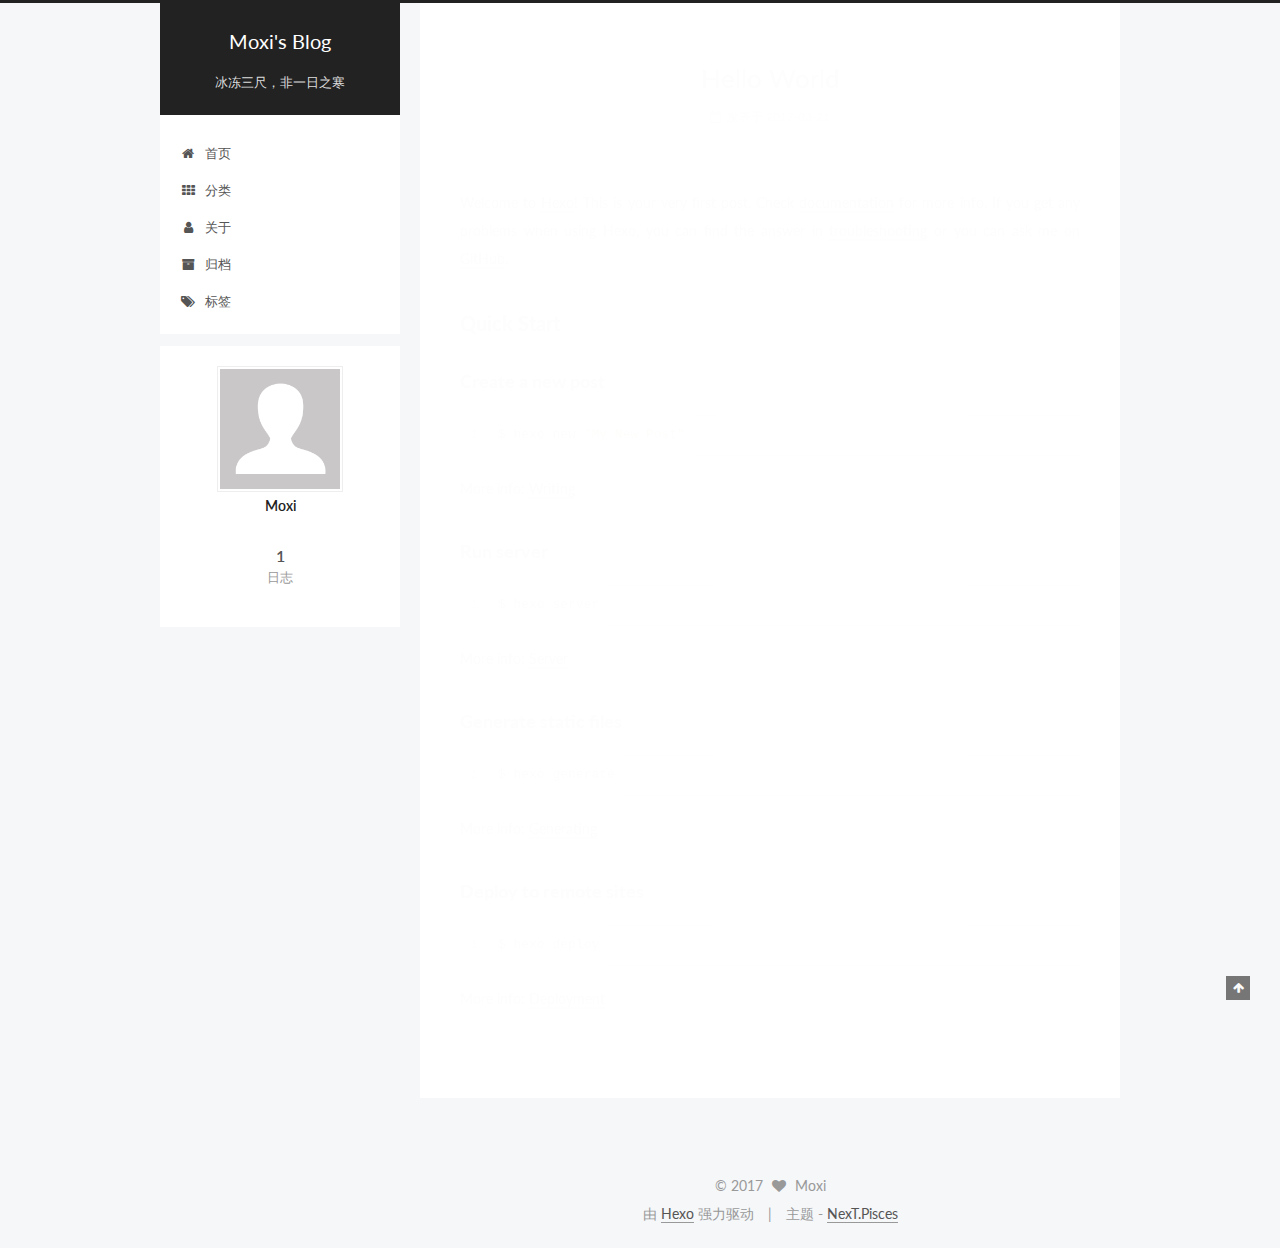
<file: index.html>
<!doctype html>



  


<html class="theme-next pisces use-motion" lang="zh-Hans">
<head>
  <meta charset="UTF-8"/>
<meta http-equiv="X-UA-Compatible" content="IE=edge" />
<meta name="viewport" content="width=device-width, initial-scale=1, maximum-scale=1"/>



<meta http-equiv="Cache-Control" content="no-transform" />
<meta http-equiv="Cache-Control" content="no-siteapp" />















  
  
  <link href="/lib/fancybox/source/jquery.fancybox.css?v=2.1.5" rel="stylesheet" type="text/css" />




  
  
  
  

  
    
    
  

  

  

  

  

  
    
    
    <link href="//fonts.googleapis.com/css?family=Lato:300,300italic,400,400italic,700,700italic&subset=latin,latin-ext" rel="stylesheet" type="text/css">
  






<link href="/lib/font-awesome/css/font-awesome.min.css?v=4.6.2" rel="stylesheet" type="text/css" />

<link href="/css/main.css?v=5.1.0" rel="stylesheet" type="text/css" />


  <meta name="keywords" content="Hexo, NexT" />








  <link rel="shortcut icon" type="image/x-icon" href="/favicon.ico?v=5.1.0" />






<meta property="og:type" content="website">
<meta property="og:title" content="Moxi's Blog">
<meta property="og:url" content="https://moxikai.github.io/index.html">
<meta property="og:site_name" content="Moxi's Blog">
<meta name="twitter:card" content="summary">
<meta name="twitter:title" content="Moxi's Blog">



<script type="text/javascript" id="hexo.configurations">
  var NexT = window.NexT || {};
  var CONFIG = {
    root: '/',
    scheme: 'Pisces',
    sidebar: {"position":"left","display":"post","offset":12,"offset_float":0,"b2t":false,"scrollpercent":false},
    fancybox: true,
    motion: true,
    duoshuo: {
      userId: '0',
      author: '博主'
    },
    algolia: {
      applicationID: '',
      apiKey: '',
      indexName: '',
      hits: {"per_page":10},
      labels: {"input_placeholder":"Search for Posts","hits_empty":"We didn't find any results for the search: ${query}","hits_stats":"${hits} results found in ${time} ms"}
    }
  };
</script>



  <link rel="canonical" href="https://moxikai.github.io/"/>





  <title> Moxi's Blog </title>
</head>

<body itemscope itemtype="http://schema.org/WebPage" lang="zh-Hans">

  














  
  
    
  

  <div class="container sidebar-position-left 
   page-home 
 ">
    <div class="headband"></div>

    <header id="header" class="header" itemscope itemtype="http://schema.org/WPHeader">
      <div class="header-inner"><div class="site-brand-wrapper">
  <div class="site-meta ">
    

    <div class="custom-logo-site-title">
      <a href="/"  class="brand" rel="start">
        <span class="logo-line-before"><i></i></span>
        <span class="site-title">Moxi's Blog</span>
        <span class="logo-line-after"><i></i></span>
      </a>
    </div>
      
        <p class="site-subtitle">冰冻三尺，非一日之寒</p>
      
  </div>

  <div class="site-nav-toggle">
    <button>
      <span class="btn-bar"></span>
      <span class="btn-bar"></span>
      <span class="btn-bar"></span>
    </button>
  </div>
</div>

<nav class="site-nav">
  

  
    <ul id="menu" class="menu">
      
        
        <li class="menu-item menu-item-home">
          <a href="/" rel="section">
            
              <i class="menu-item-icon fa fa-fw fa-home"></i> <br />
            
            首页
          </a>
        </li>
      
        
        <li class="menu-item menu-item-categories">
          <a href="/categories" rel="section">
            
              <i class="menu-item-icon fa fa-fw fa-th"></i> <br />
            
            分类
          </a>
        </li>
      
        
        <li class="menu-item menu-item-about">
          <a href="/about" rel="section">
            
              <i class="menu-item-icon fa fa-fw fa-user"></i> <br />
            
            关于
          </a>
        </li>
      
        
        <li class="menu-item menu-item-archives">
          <a href="/archives" rel="section">
            
              <i class="menu-item-icon fa fa-fw fa-archive"></i> <br />
            
            归档
          </a>
        </li>
      
        
        <li class="menu-item menu-item-tags">
          <a href="/tags" rel="section">
            
              <i class="menu-item-icon fa fa-fw fa-tags"></i> <br />
            
            标签
          </a>
        </li>
      

      
    </ul>
  

  
</nav>



 </div>
    </header>

    <main id="main" class="main">
      <div class="main-inner">
        <div class="content-wrap">
          <div id="content" class="content">
            
  <section id="posts" class="posts-expand">
    
      

  

  
  
  

  <article class="post post-type-normal " itemscope itemtype="http://schema.org/Article">
    <link itemprop="mainEntityOfPage" href="https://moxikai.github.io/2017/03/21/hello-world/">

    <span hidden itemprop="author" itemscope itemtype="http://schema.org/Person">
      <meta itemprop="name" content="Moxi">
      <meta itemprop="description" content="">
      <meta itemprop="image" content="/images/avatar.gif">
    </span>

    <span hidden itemprop="publisher" itemscope itemtype="http://schema.org/Organization">
      <meta itemprop="name" content="Moxi's Blog">
    </span>

    
      <header class="post-header">

        
        
          <h1 class="post-title" itemprop="name headline">
            
            
              
                
                <a class="post-title-link" href="/2017/03/21/hello-world/" itemprop="url">
                  Hello World
                </a>
              
            
          </h1>
        

        <div class="post-meta">
          <span class="post-time">
            
              <span class="post-meta-item-icon">
                <i class="fa fa-calendar-o"></i>
              </span>
              
                <span class="post-meta-item-text">发表于</span>
              
              <time title="创建于" itemprop="dateCreated datePublished" datetime="2017-03-21T23:37:20+08:00">
                2017-03-21
              </time>
            

            

            
          </span>

          

          
            
          

          
          

          

          

          

        </div>
      </header>
    


    <div class="post-body" itemprop="articleBody">

      
      

      
        
          
            <p>Welcome to <a href="https://hexo.io/" target="_blank" rel="external">Hexo</a>! This is your very first post. Check <a href="https://hexo.io/docs/" target="_blank" rel="external">documentation</a> for more info. If you get any problems when using Hexo, you can find the answer in <a href="https://hexo.io/docs/troubleshooting.html" target="_blank" rel="external">troubleshooting</a> or you can ask me on <a href="https://github.com/hexojs/hexo/issues" target="_blank" rel="external">GitHub</a>.</p>
<h2 id="Quick-Start"><a href="#Quick-Start" class="headerlink" title="Quick Start"></a>Quick Start</h2><h3 id="Create-a-new-post"><a href="#Create-a-new-post" class="headerlink" title="Create a new post"></a>Create a new post</h3><figure class="highlight bash"><table><tr><td class="gutter"><pre><div class="line">1</div></pre></td><td class="code"><pre><div class="line">$ hexo new <span class="string">"My New Post"</span></div></pre></td></tr></table></figure>
<p>More info: <a href="https://hexo.io/docs/writing.html" target="_blank" rel="external">Writing</a></p>
<h3 id="Run-server"><a href="#Run-server" class="headerlink" title="Run server"></a>Run server</h3><figure class="highlight bash"><table><tr><td class="gutter"><pre><div class="line">1</div></pre></td><td class="code"><pre><div class="line">$ hexo server</div></pre></td></tr></table></figure>
<p>More info: <a href="https://hexo.io/docs/server.html" target="_blank" rel="external">Server</a></p>
<h3 id="Generate-static-files"><a href="#Generate-static-files" class="headerlink" title="Generate static files"></a>Generate static files</h3><figure class="highlight bash"><table><tr><td class="gutter"><pre><div class="line">1</div></pre></td><td class="code"><pre><div class="line">$ hexo generate</div></pre></td></tr></table></figure>
<p>More info: <a href="https://hexo.io/docs/generating.html" target="_blank" rel="external">Generating</a></p>
<h3 id="Deploy-to-remote-sites"><a href="#Deploy-to-remote-sites" class="headerlink" title="Deploy to remote sites"></a>Deploy to remote sites</h3><figure class="highlight bash"><table><tr><td class="gutter"><pre><div class="line">1</div></pre></td><td class="code"><pre><div class="line">$ hexo deploy</div></pre></td></tr></table></figure>
<p>More info: <a href="https://hexo.io/docs/deployment.html" target="_blank" rel="external">Deployment</a></p>

          
        
      
    </div>

    <div>
      
    </div>

    <div>
      
    </div>

    <div>
      
    </div>

    <footer class="post-footer">
      

      

      

      
      
        <div class="post-eof"></div>
      
    </footer>
  </article>


    
  </section>

  


          </div>
          


          

        </div>
        
          
  
  <div class="sidebar-toggle">
    <div class="sidebar-toggle-line-wrap">
      <span class="sidebar-toggle-line sidebar-toggle-line-first"></span>
      <span class="sidebar-toggle-line sidebar-toggle-line-middle"></span>
      <span class="sidebar-toggle-line sidebar-toggle-line-last"></span>
    </div>
  </div>

  <aside id="sidebar" class="sidebar">
    <div class="sidebar-inner">

      

      

      <section class="site-overview sidebar-panel sidebar-panel-active">
        <div class="site-author motion-element" itemprop="author" itemscope itemtype="http://schema.org/Person">
          <img class="site-author-image" itemprop="image"
               src="/images/avatar.gif"
               alt="Moxi" />
          <p class="site-author-name" itemprop="name">Moxi</p>
           
              <p class="site-description motion-element" itemprop="description"></p>
          
        </div>
        <nav class="site-state motion-element">

          
            <div class="site-state-item site-state-posts">
              <a href="/archives">
                <span class="site-state-item-count">1</span>
                <span class="site-state-item-name">日志</span>
              </a>
            </div>
          

          

          

        </nav>

        

        <div class="links-of-author motion-element">
          
        </div>

        
        

        
        

        


      </section>

      

      

    </div>
  </aside>


        
      </div>
    </main>

    <footer id="footer" class="footer">
      <div class="footer-inner">
        <div class="copyright" >
  
  &copy; 
  <span itemprop="copyrightYear">2017</span>
  <span class="with-love">
    <i class="fa fa-heart"></i>
  </span>
  <span class="author" itemprop="copyrightHolder">Moxi</span>
</div>


<div class="powered-by">
  由 <a class="theme-link" href="https://hexo.io">Hexo</a> 强力驱动
</div>

<div class="theme-info">
  主题 -
  <a class="theme-link" href="https://github.com/iissnan/hexo-theme-next">
    NexT.Pisces
  </a>
</div>


        

        
      </div>
    </footer>

    
      <div class="back-to-top">
        <i class="fa fa-arrow-up"></i>
        
      </div>
    

  </div>

  

<script type="text/javascript">
  if (Object.prototype.toString.call(window.Promise) !== '[object Function]') {
    window.Promise = null;
  }
</script>









  




  
  <script type="text/javascript" src="/lib/jquery/index.js?v=2.1.3"></script>

  
  <script type="text/javascript" src="/lib/fastclick/lib/fastclick.min.js?v=1.0.6"></script>

  
  <script type="text/javascript" src="/lib/jquery_lazyload/jquery.lazyload.js?v=1.9.7"></script>

  
  <script type="text/javascript" src="/lib/velocity/velocity.min.js?v=1.2.1"></script>

  
  <script type="text/javascript" src="/lib/velocity/velocity.ui.min.js?v=1.2.1"></script>

  
  <script type="text/javascript" src="/lib/fancybox/source/jquery.fancybox.pack.js?v=2.1.5"></script>


  


  <script type="text/javascript" src="/js/src/utils.js?v=5.1.0"></script>

  <script type="text/javascript" src="/js/src/motion.js?v=5.1.0"></script>



  
  


  <script type="text/javascript" src="/js/src/affix.js?v=5.1.0"></script>

  <script type="text/javascript" src="/js/src/schemes/pisces.js?v=5.1.0"></script>



  

  


  <script type="text/javascript" src="/js/src/bootstrap.js?v=5.1.0"></script>



  



  




	





  





  





  






  





  

  

  

  

</body>
</html>
</file>
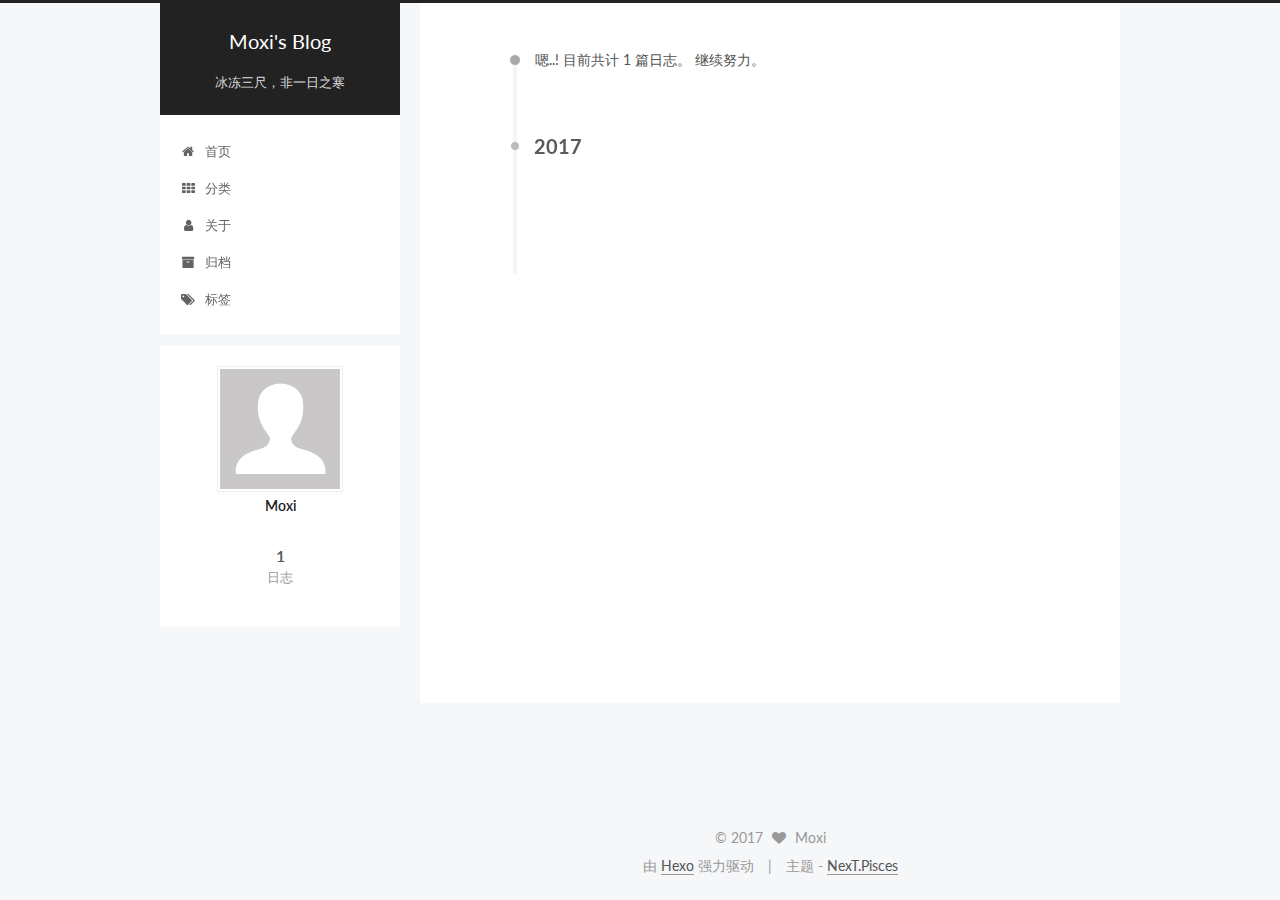
<file: archives/index.html>
<!doctype html>



  


<html class="theme-next pisces use-motion" lang="zh-Hans">
<head>
  <meta charset="UTF-8"/>
<meta http-equiv="X-UA-Compatible" content="IE=edge" />
<meta name="viewport" content="width=device-width, initial-scale=1, maximum-scale=1"/>



<meta http-equiv="Cache-Control" content="no-transform" />
<meta http-equiv="Cache-Control" content="no-siteapp" />















  
  
  <link href="/lib/fancybox/source/jquery.fancybox.css?v=2.1.5" rel="stylesheet" type="text/css" />




  
  
  
  

  
    
    
  

  

  

  

  

  
    
    
    <link href="//fonts.googleapis.com/css?family=Lato:300,300italic,400,400italic,700,700italic&subset=latin,latin-ext" rel="stylesheet" type="text/css">
  






<link href="/lib/font-awesome/css/font-awesome.min.css?v=4.6.2" rel="stylesheet" type="text/css" />

<link href="/css/main.css?v=5.1.0" rel="stylesheet" type="text/css" />


  <meta name="keywords" content="Hexo, NexT" />








  <link rel="shortcut icon" type="image/x-icon" href="/favicon.ico?v=5.1.0" />






<meta property="og:type" content="website">
<meta property="og:title" content="Moxi's Blog">
<meta property="og:url" content="https://moxikai.github.io/archives/index.html">
<meta property="og:site_name" content="Moxi's Blog">
<meta name="twitter:card" content="summary">
<meta name="twitter:title" content="Moxi's Blog">



<script type="text/javascript" id="hexo.configurations">
  var NexT = window.NexT || {};
  var CONFIG = {
    root: '/',
    scheme: 'Pisces',
    sidebar: {"position":"left","display":"post","offset":12,"offset_float":0,"b2t":false,"scrollpercent":false},
    fancybox: true,
    motion: true,
    duoshuo: {
      userId: '0',
      author: '博主'
    },
    algolia: {
      applicationID: '',
      apiKey: '',
      indexName: '',
      hits: {"per_page":10},
      labels: {"input_placeholder":"Search for Posts","hits_empty":"We didn't find any results for the search: ${query}","hits_stats":"${hits} results found in ${time} ms"}
    }
  };
</script>



  <link rel="canonical" href="https://moxikai.github.io/archives/"/>





  <title> 归档 | Moxi's Blog </title>
</head>

<body itemscope itemtype="http://schema.org/WebPage" lang="zh-Hans">

  














  
  
    
  

  <div class="container sidebar-position-left  page-archive  ">
    <div class="headband"></div>

    <header id="header" class="header" itemscope itemtype="http://schema.org/WPHeader">
      <div class="header-inner"><div class="site-brand-wrapper">
  <div class="site-meta ">
    

    <div class="custom-logo-site-title">
      <a href="/"  class="brand" rel="start">
        <span class="logo-line-before"><i></i></span>
        <span class="site-title">Moxi's Blog</span>
        <span class="logo-line-after"><i></i></span>
      </a>
    </div>
      
        <p class="site-subtitle">冰冻三尺，非一日之寒</p>
      
  </div>

  <div class="site-nav-toggle">
    <button>
      <span class="btn-bar"></span>
      <span class="btn-bar"></span>
      <span class="btn-bar"></span>
    </button>
  </div>
</div>

<nav class="site-nav">
  

  
    <ul id="menu" class="menu">
      
        
        <li class="menu-item menu-item-home">
          <a href="/" rel="section">
            
              <i class="menu-item-icon fa fa-fw fa-home"></i> <br />
            
            首页
          </a>
        </li>
      
        
        <li class="menu-item menu-item-categories">
          <a href="/categories" rel="section">
            
              <i class="menu-item-icon fa fa-fw fa-th"></i> <br />
            
            分类
          </a>
        </li>
      
        
        <li class="menu-item menu-item-about">
          <a href="/about" rel="section">
            
              <i class="menu-item-icon fa fa-fw fa-user"></i> <br />
            
            关于
          </a>
        </li>
      
        
        <li class="menu-item menu-item-archives">
          <a href="/archives" rel="section">
            
              <i class="menu-item-icon fa fa-fw fa-archive"></i> <br />
            
            归档
          </a>
        </li>
      
        
        <li class="menu-item menu-item-tags">
          <a href="/tags" rel="section">
            
              <i class="menu-item-icon fa fa-fw fa-tags"></i> <br />
            
            标签
          </a>
        </li>
      

      
    </ul>
  

  
</nav>



 </div>
    </header>

    <main id="main" class="main">
      <div class="main-inner">
        <div class="content-wrap">
          <div id="content" class="content">
            

  <section id="posts" class="posts-collapse">
    <span class="archive-move-on"></span>

    <span class="archive-page-counter">
      
      
      
        
      
      嗯..! 目前共计 1 篇日志。 继续努力。
    </span>

    

      
      
      

      
        
        <div class="collection-title">
          <h2 class="archive-year motion-element" id="archive-year-2017">2017</h2>
        </div>
      
      

      

  <article class="post post-type-normal" itemscope itemtype="http://schema.org/Article">
    <header class="post-header">

      <h1 class="post-title">
        
            <a class="post-title-link" href="/2017/03/21/hello-world/" itemprop="url">
              
                <span itemprop="name">Hello World</span>
              
            </a>
        
      </h1>

      <div class="post-meta">
        <time class="post-time" itemprop="dateCreated"
              datetime="2017-03-21T23:37:20+08:00"
              content="2017-03-21" >
          03-21
        </time>
      </div>

    </header>
  </article>



    

  </section>

  



          </div>
          


          

        </div>
        
          
  
  <div class="sidebar-toggle">
    <div class="sidebar-toggle-line-wrap">
      <span class="sidebar-toggle-line sidebar-toggle-line-first"></span>
      <span class="sidebar-toggle-line sidebar-toggle-line-middle"></span>
      <span class="sidebar-toggle-line sidebar-toggle-line-last"></span>
    </div>
  </div>

  <aside id="sidebar" class="sidebar">
    <div class="sidebar-inner">

      

      

      <section class="site-overview sidebar-panel sidebar-panel-active">
        <div class="site-author motion-element" itemprop="author" itemscope itemtype="http://schema.org/Person">
          <img class="site-author-image" itemprop="image"
               src="/images/avatar.gif"
               alt="Moxi" />
          <p class="site-author-name" itemprop="name">Moxi</p>
           
              <p class="site-description motion-element" itemprop="description"></p>
          
        </div>
        <nav class="site-state motion-element">

          
            <div class="site-state-item site-state-posts">
              <a href="/archives">
                <span class="site-state-item-count">1</span>
                <span class="site-state-item-name">日志</span>
              </a>
            </div>
          

          

          

        </nav>

        

        <div class="links-of-author motion-element">
          
        </div>

        
        

        
        

        


      </section>

      

      

    </div>
  </aside>


        
      </div>
    </main>

    <footer id="footer" class="footer">
      <div class="footer-inner">
        <div class="copyright" >
  
  &copy; 
  <span itemprop="copyrightYear">2017</span>
  <span class="with-love">
    <i class="fa fa-heart"></i>
  </span>
  <span class="author" itemprop="copyrightHolder">Moxi</span>
</div>


<div class="powered-by">
  由 <a class="theme-link" href="https://hexo.io">Hexo</a> 强力驱动
</div>

<div class="theme-info">
  主题 -
  <a class="theme-link" href="https://github.com/iissnan/hexo-theme-next">
    NexT.Pisces
  </a>
</div>


        

        
      </div>
    </footer>

    
      <div class="back-to-top">
        <i class="fa fa-arrow-up"></i>
        
      </div>
    

  </div>

  

<script type="text/javascript">
  if (Object.prototype.toString.call(window.Promise) !== '[object Function]') {
    window.Promise = null;
  }
</script>









  




  
  <script type="text/javascript" src="/lib/jquery/index.js?v=2.1.3"></script>

  
  <script type="text/javascript" src="/lib/fastclick/lib/fastclick.min.js?v=1.0.6"></script>

  
  <script type="text/javascript" src="/lib/jquery_lazyload/jquery.lazyload.js?v=1.9.7"></script>

  
  <script type="text/javascript" src="/lib/velocity/velocity.min.js?v=1.2.1"></script>

  
  <script type="text/javascript" src="/lib/velocity/velocity.ui.min.js?v=1.2.1"></script>

  
  <script type="text/javascript" src="/lib/fancybox/source/jquery.fancybox.pack.js?v=2.1.5"></script>


  


  <script type="text/javascript" src="/js/src/utils.js?v=5.1.0"></script>

  <script type="text/javascript" src="/js/src/motion.js?v=5.1.0"></script>



  
  


  <script type="text/javascript" src="/js/src/affix.js?v=5.1.0"></script>

  <script type="text/javascript" src="/js/src/schemes/pisces.js?v=5.1.0"></script>



  
  
    <script type="text/javascript" id="motion.page.archive">
      $('.archive-year').velocity('transition.slideLeftIn');
    </script>
  


  


  <script type="text/javascript" src="/js/src/bootstrap.js?v=5.1.0"></script>



  



  




	





  





  





  






  





  

  

  

  

</body>
</html>
</file>
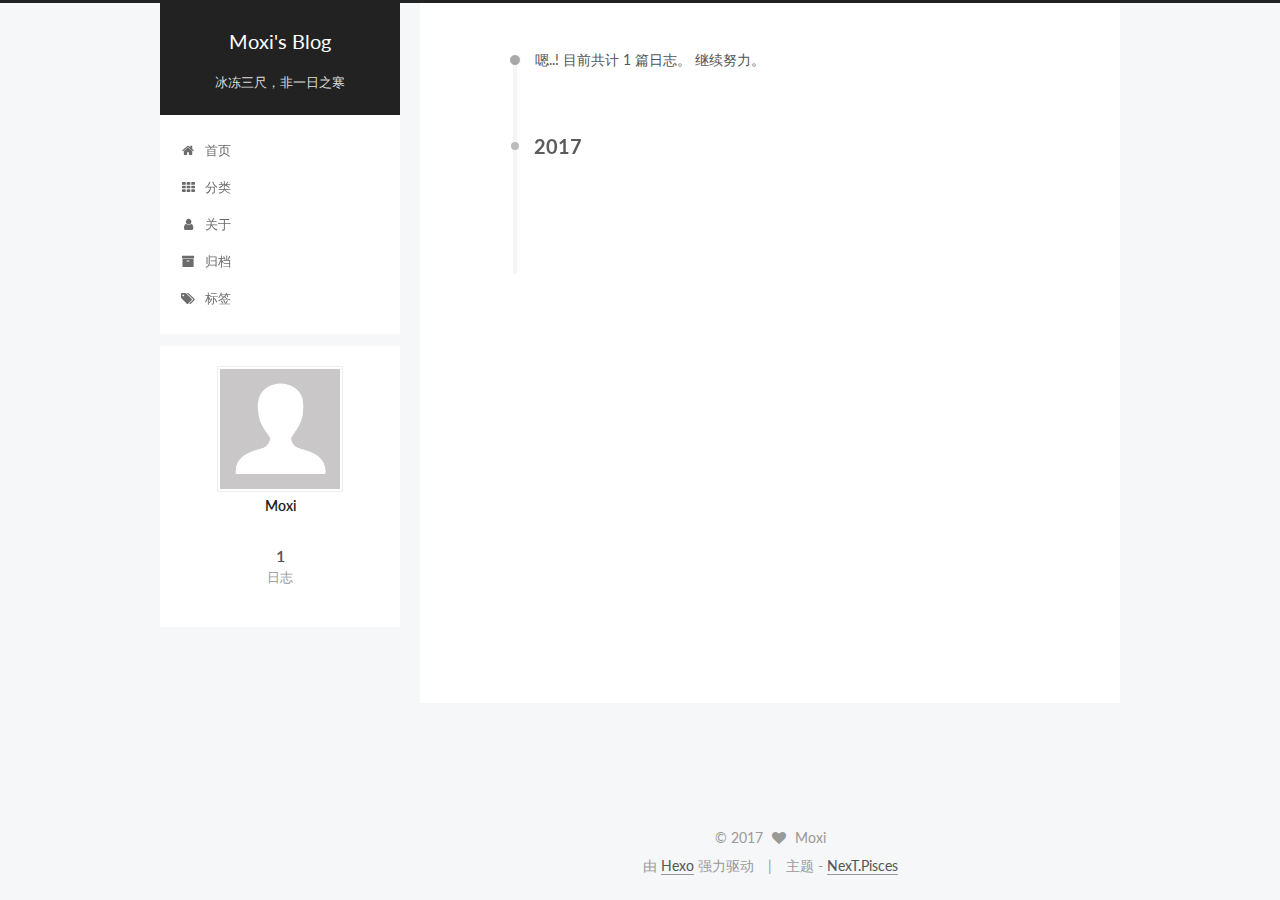
<file: archives/2017/index.html>
<!doctype html>



  


<html class="theme-next pisces use-motion" lang="zh-Hans">
<head>
  <meta charset="UTF-8"/>
<meta http-equiv="X-UA-Compatible" content="IE=edge" />
<meta name="viewport" content="width=device-width, initial-scale=1, maximum-scale=1"/>



<meta http-equiv="Cache-Control" content="no-transform" />
<meta http-equiv="Cache-Control" content="no-siteapp" />















  
  
  <link href="/lib/fancybox/source/jquery.fancybox.css?v=2.1.5" rel="stylesheet" type="text/css" />




  
  
  
  

  
    
    
  

  

  

  

  

  
    
    
    <link href="//fonts.googleapis.com/css?family=Lato:300,300italic,400,400italic,700,700italic&subset=latin,latin-ext" rel="stylesheet" type="text/css">
  






<link href="/lib/font-awesome/css/font-awesome.min.css?v=4.6.2" rel="stylesheet" type="text/css" />

<link href="/css/main.css?v=5.1.0" rel="stylesheet" type="text/css" />


  <meta name="keywords" content="Hexo, NexT" />








  <link rel="shortcut icon" type="image/x-icon" href="/favicon.ico?v=5.1.0" />






<meta property="og:type" content="website">
<meta property="og:title" content="Moxi's Blog">
<meta property="og:url" content="https://moxikai.github.io/archives/2017/index.html">
<meta property="og:site_name" content="Moxi's Blog">
<meta name="twitter:card" content="summary">
<meta name="twitter:title" content="Moxi's Blog">



<script type="text/javascript" id="hexo.configurations">
  var NexT = window.NexT || {};
  var CONFIG = {
    root: '/',
    scheme: 'Pisces',
    sidebar: {"position":"left","display":"post","offset":12,"offset_float":0,"b2t":false,"scrollpercent":false},
    fancybox: true,
    motion: true,
    duoshuo: {
      userId: '0',
      author: '博主'
    },
    algolia: {
      applicationID: '',
      apiKey: '',
      indexName: '',
      hits: {"per_page":10},
      labels: {"input_placeholder":"Search for Posts","hits_empty":"We didn't find any results for the search: ${query}","hits_stats":"${hits} results found in ${time} ms"}
    }
  };
</script>



  <link rel="canonical" href="https://moxikai.github.io/archives/2017/"/>





  <title> 归档 | Moxi's Blog </title>
</head>

<body itemscope itemtype="http://schema.org/WebPage" lang="zh-Hans">

  














  
  
    
  

  <div class="container sidebar-position-left  page-archive  ">
    <div class="headband"></div>

    <header id="header" class="header" itemscope itemtype="http://schema.org/WPHeader">
      <div class="header-inner"><div class="site-brand-wrapper">
  <div class="site-meta ">
    

    <div class="custom-logo-site-title">
      <a href="/"  class="brand" rel="start">
        <span class="logo-line-before"><i></i></span>
        <span class="site-title">Moxi's Blog</span>
        <span class="logo-line-after"><i></i></span>
      </a>
    </div>
      
        <p class="site-subtitle">冰冻三尺，非一日之寒</p>
      
  </div>

  <div class="site-nav-toggle">
    <button>
      <span class="btn-bar"></span>
      <span class="btn-bar"></span>
      <span class="btn-bar"></span>
    </button>
  </div>
</div>

<nav class="site-nav">
  

  
    <ul id="menu" class="menu">
      
        
        <li class="menu-item menu-item-home">
          <a href="/" rel="section">
            
              <i class="menu-item-icon fa fa-fw fa-home"></i> <br />
            
            首页
          </a>
        </li>
      
        
        <li class="menu-item menu-item-categories">
          <a href="/categories" rel="section">
            
              <i class="menu-item-icon fa fa-fw fa-th"></i> <br />
            
            分类
          </a>
        </li>
      
        
        <li class="menu-item menu-item-about">
          <a href="/about" rel="section">
            
              <i class="menu-item-icon fa fa-fw fa-user"></i> <br />
            
            关于
          </a>
        </li>
      
        
        <li class="menu-item menu-item-archives">
          <a href="/archives" rel="section">
            
              <i class="menu-item-icon fa fa-fw fa-archive"></i> <br />
            
            归档
          </a>
        </li>
      
        
        <li class="menu-item menu-item-tags">
          <a href="/tags" rel="section">
            
              <i class="menu-item-icon fa fa-fw fa-tags"></i> <br />
            
            标签
          </a>
        </li>
      

      
    </ul>
  

  
</nav>



 </div>
    </header>

    <main id="main" class="main">
      <div class="main-inner">
        <div class="content-wrap">
          <div id="content" class="content">
            

  <section id="posts" class="posts-collapse">
    <span class="archive-move-on"></span>

    <span class="archive-page-counter">
      
      
      
        
      
      嗯..! 目前共计 1 篇日志。 继续努力。
    </span>

    

      
      
      

      
        
        <div class="collection-title">
          <h2 class="archive-year motion-element" id="archive-year-2017">2017</h2>
        </div>
      
      

      

  <article class="post post-type-normal" itemscope itemtype="http://schema.org/Article">
    <header class="post-header">

      <h1 class="post-title">
        
            <a class="post-title-link" href="/2017/03/21/hello-world/" itemprop="url">
              
                <span itemprop="name">Hello World</span>
              
            </a>
        
      </h1>

      <div class="post-meta">
        <time class="post-time" itemprop="dateCreated"
              datetime="2017-03-21T23:37:20+08:00"
              content="2017-03-21" >
          03-21
        </time>
      </div>

    </header>
  </article>



    

  </section>

  



          </div>
          


          

        </div>
        
          
  
  <div class="sidebar-toggle">
    <div class="sidebar-toggle-line-wrap">
      <span class="sidebar-toggle-line sidebar-toggle-line-first"></span>
      <span class="sidebar-toggle-line sidebar-toggle-line-middle"></span>
      <span class="sidebar-toggle-line sidebar-toggle-line-last"></span>
    </div>
  </div>

  <aside id="sidebar" class="sidebar">
    <div class="sidebar-inner">

      

      

      <section class="site-overview sidebar-panel sidebar-panel-active">
        <div class="site-author motion-element" itemprop="author" itemscope itemtype="http://schema.org/Person">
          <img class="site-author-image" itemprop="image"
               src="/images/avatar.gif"
               alt="Moxi" />
          <p class="site-author-name" itemprop="name">Moxi</p>
           
              <p class="site-description motion-element" itemprop="description"></p>
          
        </div>
        <nav class="site-state motion-element">

          
            <div class="site-state-item site-state-posts">
              <a href="/archives">
                <span class="site-state-item-count">1</span>
                <span class="site-state-item-name">日志</span>
              </a>
            </div>
          

          

          

        </nav>

        

        <div class="links-of-author motion-element">
          
        </div>

        
        

        
        

        


      </section>

      

      

    </div>
  </aside>


        
      </div>
    </main>

    <footer id="footer" class="footer">
      <div class="footer-inner">
        <div class="copyright" >
  
  &copy; 
  <span itemprop="copyrightYear">2017</span>
  <span class="with-love">
    <i class="fa fa-heart"></i>
  </span>
  <span class="author" itemprop="copyrightHolder">Moxi</span>
</div>


<div class="powered-by">
  由 <a class="theme-link" href="https://hexo.io">Hexo</a> 强力驱动
</div>

<div class="theme-info">
  主题 -
  <a class="theme-link" href="https://github.com/iissnan/hexo-theme-next">
    NexT.Pisces
  </a>
</div>


        

        
      </div>
    </footer>

    
      <div class="back-to-top">
        <i class="fa fa-arrow-up"></i>
        
      </div>
    

  </div>

  

<script type="text/javascript">
  if (Object.prototype.toString.call(window.Promise) !== '[object Function]') {
    window.Promise = null;
  }
</script>









  




  
  <script type="text/javascript" src="/lib/jquery/index.js?v=2.1.3"></script>

  
  <script type="text/javascript" src="/lib/fastclick/lib/fastclick.min.js?v=1.0.6"></script>

  
  <script type="text/javascript" src="/lib/jquery_lazyload/jquery.lazyload.js?v=1.9.7"></script>

  
  <script type="text/javascript" src="/lib/velocity/velocity.min.js?v=1.2.1"></script>

  
  <script type="text/javascript" src="/lib/velocity/velocity.ui.min.js?v=1.2.1"></script>

  
  <script type="text/javascript" src="/lib/fancybox/source/jquery.fancybox.pack.js?v=2.1.5"></script>


  


  <script type="text/javascript" src="/js/src/utils.js?v=5.1.0"></script>

  <script type="text/javascript" src="/js/src/motion.js?v=5.1.0"></script>



  
  


  <script type="text/javascript" src="/js/src/affix.js?v=5.1.0"></script>

  <script type="text/javascript" src="/js/src/schemes/pisces.js?v=5.1.0"></script>



  
  
    <script type="text/javascript" id="motion.page.archive">
      $('.archive-year').velocity('transition.slideLeftIn');
    </script>
  


  


  <script type="text/javascript" src="/js/src/bootstrap.js?v=5.1.0"></script>



  



  




	





  





  





  






  





  

  

  

  

</body>
</html>
</file>
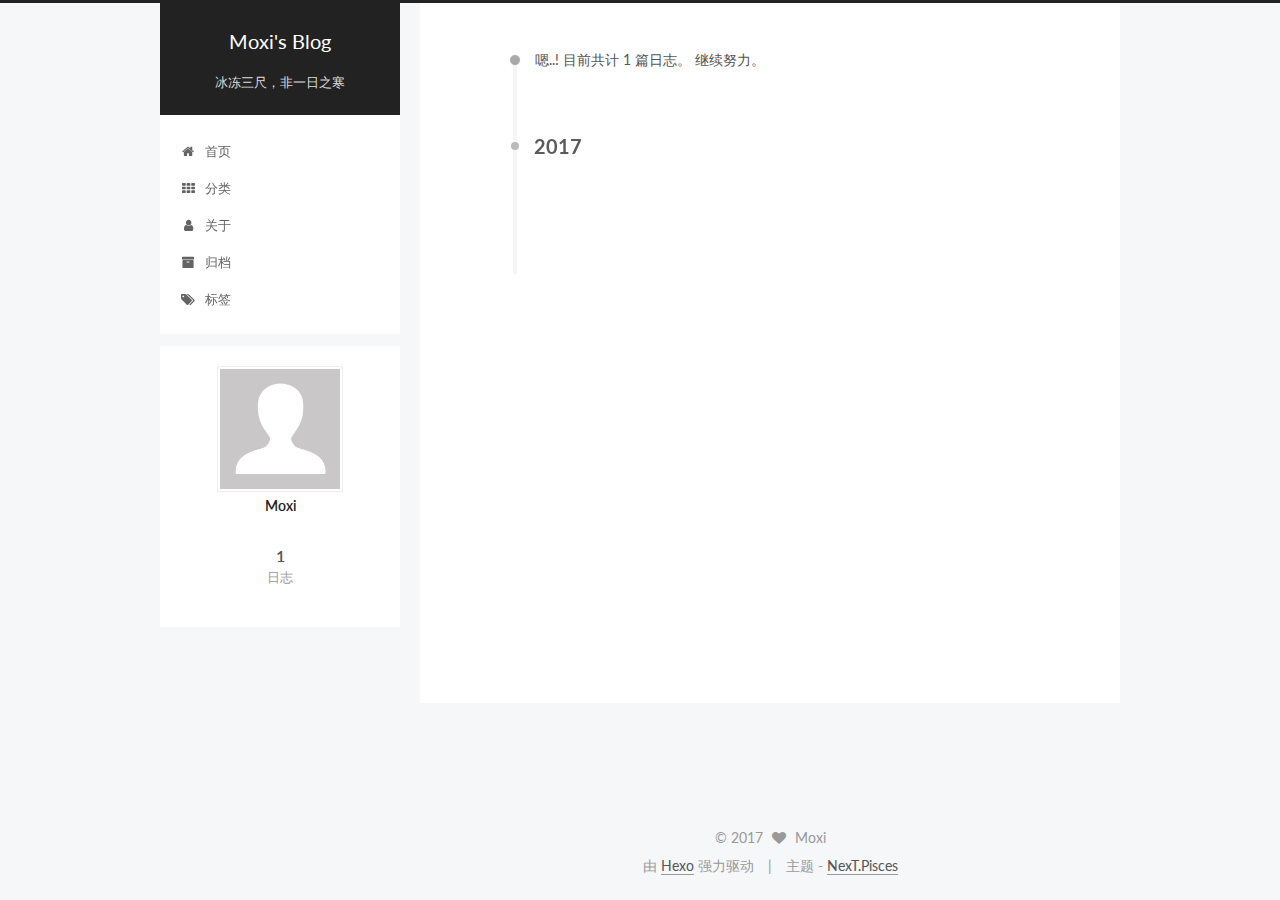
<file: archives/2017/03/index.html>
<!doctype html>



  


<html class="theme-next pisces use-motion" lang="zh-Hans">
<head>
  <meta charset="UTF-8"/>
<meta http-equiv="X-UA-Compatible" content="IE=edge" />
<meta name="viewport" content="width=device-width, initial-scale=1, maximum-scale=1"/>



<meta http-equiv="Cache-Control" content="no-transform" />
<meta http-equiv="Cache-Control" content="no-siteapp" />















  
  
  <link href="/lib/fancybox/source/jquery.fancybox.css?v=2.1.5" rel="stylesheet" type="text/css" />




  
  
  
  

  
    
    
  

  

  

  

  

  
    
    
    <link href="//fonts.googleapis.com/css?family=Lato:300,300italic,400,400italic,700,700italic&subset=latin,latin-ext" rel="stylesheet" type="text/css">
  






<link href="/lib/font-awesome/css/font-awesome.min.css?v=4.6.2" rel="stylesheet" type="text/css" />

<link href="/css/main.css?v=5.1.0" rel="stylesheet" type="text/css" />


  <meta name="keywords" content="Hexo, NexT" />








  <link rel="shortcut icon" type="image/x-icon" href="/favicon.ico?v=5.1.0" />






<meta property="og:type" content="website">
<meta property="og:title" content="Moxi's Blog">
<meta property="og:url" content="https://moxikai.github.io/archives/2017/03/index.html">
<meta property="og:site_name" content="Moxi's Blog">
<meta name="twitter:card" content="summary">
<meta name="twitter:title" content="Moxi's Blog">



<script type="text/javascript" id="hexo.configurations">
  var NexT = window.NexT || {};
  var CONFIG = {
    root: '/',
    scheme: 'Pisces',
    sidebar: {"position":"left","display":"post","offset":12,"offset_float":0,"b2t":false,"scrollpercent":false},
    fancybox: true,
    motion: true,
    duoshuo: {
      userId: '0',
      author: '博主'
    },
    algolia: {
      applicationID: '',
      apiKey: '',
      indexName: '',
      hits: {"per_page":10},
      labels: {"input_placeholder":"Search for Posts","hits_empty":"We didn't find any results for the search: ${query}","hits_stats":"${hits} results found in ${time} ms"}
    }
  };
</script>



  <link rel="canonical" href="https://moxikai.github.io/archives/2017/03/"/>





  <title> 归档 | Moxi's Blog </title>
</head>

<body itemscope itemtype="http://schema.org/WebPage" lang="zh-Hans">

  














  
  
    
  

  <div class="container sidebar-position-left  page-archive  ">
    <div class="headband"></div>

    <header id="header" class="header" itemscope itemtype="http://schema.org/WPHeader">
      <div class="header-inner"><div class="site-brand-wrapper">
  <div class="site-meta ">
    

    <div class="custom-logo-site-title">
      <a href="/"  class="brand" rel="start">
        <span class="logo-line-before"><i></i></span>
        <span class="site-title">Moxi's Blog</span>
        <span class="logo-line-after"><i></i></span>
      </a>
    </div>
      
        <p class="site-subtitle">冰冻三尺，非一日之寒</p>
      
  </div>

  <div class="site-nav-toggle">
    <button>
      <span class="btn-bar"></span>
      <span class="btn-bar"></span>
      <span class="btn-bar"></span>
    </button>
  </div>
</div>

<nav class="site-nav">
  

  
    <ul id="menu" class="menu">
      
        
        <li class="menu-item menu-item-home">
          <a href="/" rel="section">
            
              <i class="menu-item-icon fa fa-fw fa-home"></i> <br />
            
            首页
          </a>
        </li>
      
        
        <li class="menu-item menu-item-categories">
          <a href="/categories" rel="section">
            
              <i class="menu-item-icon fa fa-fw fa-th"></i> <br />
            
            分类
          </a>
        </li>
      
        
        <li class="menu-item menu-item-about">
          <a href="/about" rel="section">
            
              <i class="menu-item-icon fa fa-fw fa-user"></i> <br />
            
            关于
          </a>
        </li>
      
        
        <li class="menu-item menu-item-archives">
          <a href="/archives" rel="section">
            
              <i class="menu-item-icon fa fa-fw fa-archive"></i> <br />
            
            归档
          </a>
        </li>
      
        
        <li class="menu-item menu-item-tags">
          <a href="/tags" rel="section">
            
              <i class="menu-item-icon fa fa-fw fa-tags"></i> <br />
            
            标签
          </a>
        </li>
      

      
    </ul>
  

  
</nav>



 </div>
    </header>

    <main id="main" class="main">
      <div class="main-inner">
        <div class="content-wrap">
          <div id="content" class="content">
            

  <section id="posts" class="posts-collapse">
    <span class="archive-move-on"></span>

    <span class="archive-page-counter">
      
      
      
        
      
      嗯..! 目前共计 1 篇日志。 继续努力。
    </span>

    

      
      
      

      
        
        <div class="collection-title">
          <h2 class="archive-year motion-element" id="archive-year-2017">2017</h2>
        </div>
      
      

      

  <article class="post post-type-normal" itemscope itemtype="http://schema.org/Article">
    <header class="post-header">

      <h1 class="post-title">
        
            <a class="post-title-link" href="/2017/03/21/hello-world/" itemprop="url">
              
                <span itemprop="name">Hello World</span>
              
            </a>
        
      </h1>

      <div class="post-meta">
        <time class="post-time" itemprop="dateCreated"
              datetime="2017-03-21T23:37:20+08:00"
              content="2017-03-21" >
          03-21
        </time>
      </div>

    </header>
  </article>



    

  </section>

  



          </div>
          


          

        </div>
        
          
  
  <div class="sidebar-toggle">
    <div class="sidebar-toggle-line-wrap">
      <span class="sidebar-toggle-line sidebar-toggle-line-first"></span>
      <span class="sidebar-toggle-line sidebar-toggle-line-middle"></span>
      <span class="sidebar-toggle-line sidebar-toggle-line-last"></span>
    </div>
  </div>

  <aside id="sidebar" class="sidebar">
    <div class="sidebar-inner">

      

      

      <section class="site-overview sidebar-panel sidebar-panel-active">
        <div class="site-author motion-element" itemprop="author" itemscope itemtype="http://schema.org/Person">
          <img class="site-author-image" itemprop="image"
               src="/images/avatar.gif"
               alt="Moxi" />
          <p class="site-author-name" itemprop="name">Moxi</p>
           
              <p class="site-description motion-element" itemprop="description"></p>
          
        </div>
        <nav class="site-state motion-element">

          
            <div class="site-state-item site-state-posts">
              <a href="/archives">
                <span class="site-state-item-count">1</span>
                <span class="site-state-item-name">日志</span>
              </a>
            </div>
          

          

          

        </nav>

        

        <div class="links-of-author motion-element">
          
        </div>

        
        

        
        

        


      </section>

      

      

    </div>
  </aside>


        
      </div>
    </main>

    <footer id="footer" class="footer">
      <div class="footer-inner">
        <div class="copyright" >
  
  &copy; 
  <span itemprop="copyrightYear">2017</span>
  <span class="with-love">
    <i class="fa fa-heart"></i>
  </span>
  <span class="author" itemprop="copyrightHolder">Moxi</span>
</div>


<div class="powered-by">
  由 <a class="theme-link" href="https://hexo.io">Hexo</a> 强力驱动
</div>

<div class="theme-info">
  主题 -
  <a class="theme-link" href="https://github.com/iissnan/hexo-theme-next">
    NexT.Pisces
  </a>
</div>


        

        
      </div>
    </footer>

    
      <div class="back-to-top">
        <i class="fa fa-arrow-up"></i>
        
      </div>
    

  </div>

  

<script type="text/javascript">
  if (Object.prototype.toString.call(window.Promise) !== '[object Function]') {
    window.Promise = null;
  }
</script>









  




  
  <script type="text/javascript" src="/lib/jquery/index.js?v=2.1.3"></script>

  
  <script type="text/javascript" src="/lib/fastclick/lib/fastclick.min.js?v=1.0.6"></script>

  
  <script type="text/javascript" src="/lib/jquery_lazyload/jquery.lazyload.js?v=1.9.7"></script>

  
  <script type="text/javascript" src="/lib/velocity/velocity.min.js?v=1.2.1"></script>

  
  <script type="text/javascript" src="/lib/velocity/velocity.ui.min.js?v=1.2.1"></script>

  
  <script type="text/javascript" src="/lib/fancybox/source/jquery.fancybox.pack.js?v=2.1.5"></script>


  


  <script type="text/javascript" src="/js/src/utils.js?v=5.1.0"></script>

  <script type="text/javascript" src="/js/src/motion.js?v=5.1.0"></script>



  
  


  <script type="text/javascript" src="/js/src/affix.js?v=5.1.0"></script>

  <script type="text/javascript" src="/js/src/schemes/pisces.js?v=5.1.0"></script>



  
  
    <script type="text/javascript" id="motion.page.archive">
      $('.archive-year').velocity('transition.slideLeftIn');
    </script>
  


  


  <script type="text/javascript" src="/js/src/bootstrap.js?v=5.1.0"></script>



  



  




	





  





  





  






  





  

  

  

  

</body>
</html>
</file>
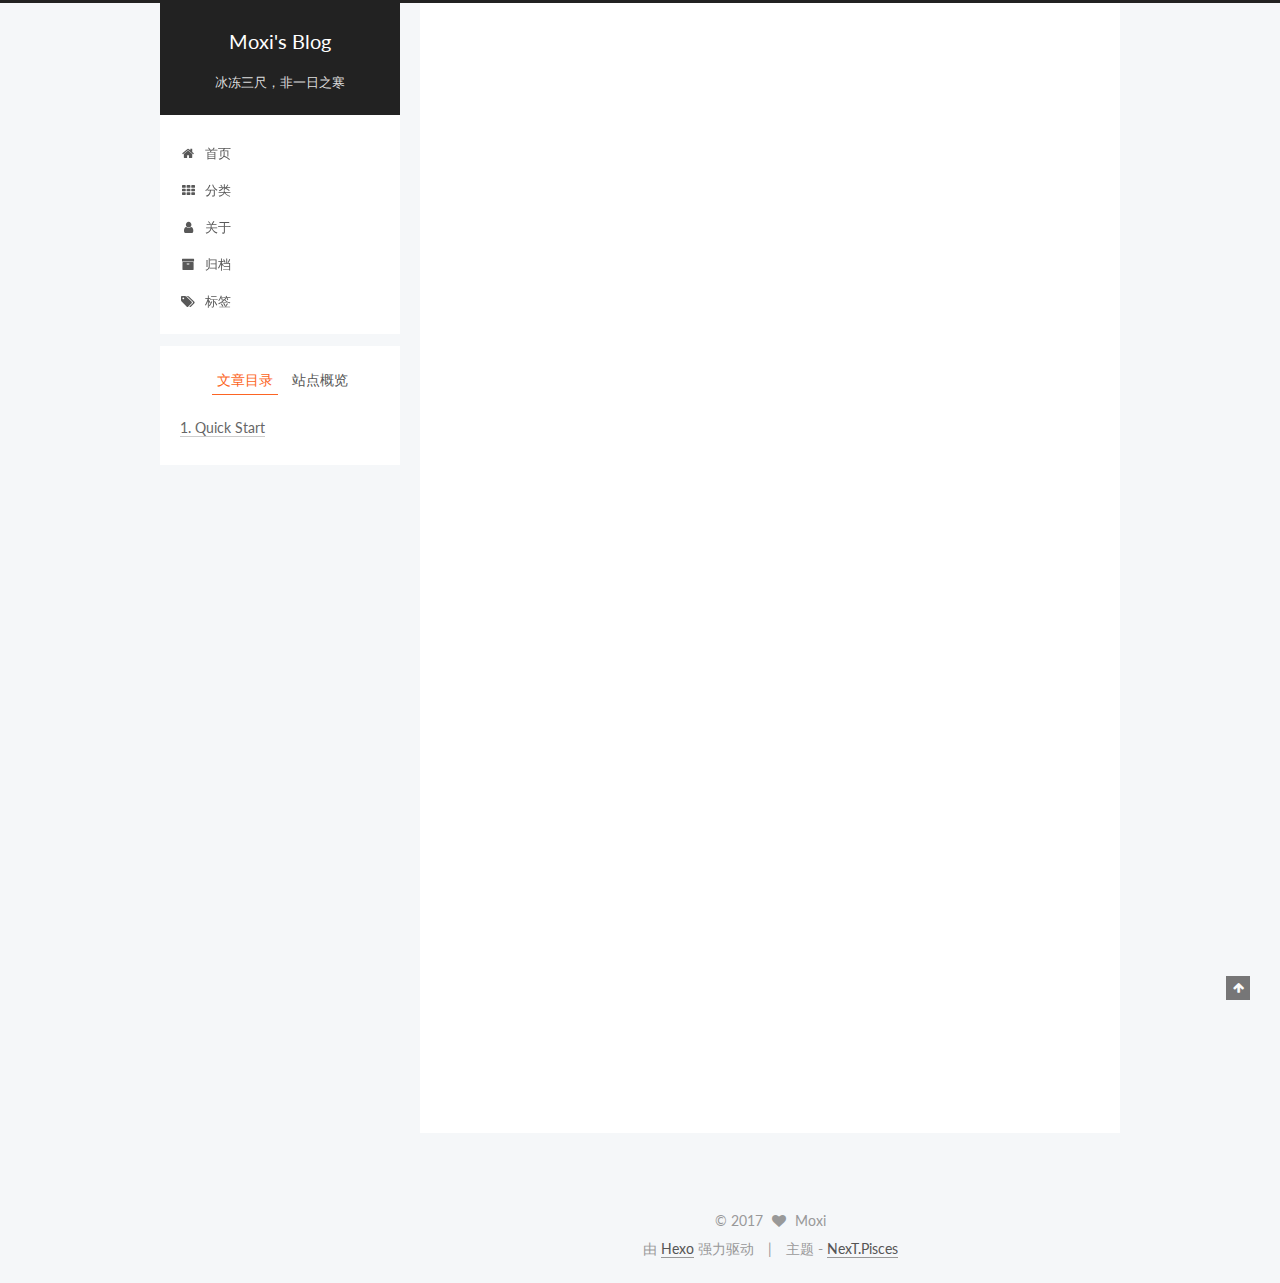
<file: 2017/03/21/hello-world/index.html>
<!doctype html>



  


<html class="theme-next pisces use-motion" lang="zh-Hans">
<head>
  <meta charset="UTF-8"/>
<meta http-equiv="X-UA-Compatible" content="IE=edge" />
<meta name="viewport" content="width=device-width, initial-scale=1, maximum-scale=1"/>



<meta http-equiv="Cache-Control" content="no-transform" />
<meta http-equiv="Cache-Control" content="no-siteapp" />















  
  
  <link href="/lib/fancybox/source/jquery.fancybox.css?v=2.1.5" rel="stylesheet" type="text/css" />




  
  
  
  

  
    
    
  

  

  

  

  

  
    
    
    <link href="//fonts.googleapis.com/css?family=Lato:300,300italic,400,400italic,700,700italic&subset=latin,latin-ext" rel="stylesheet" type="text/css">
  






<link href="/lib/font-awesome/css/font-awesome.min.css?v=4.6.2" rel="stylesheet" type="text/css" />

<link href="/css/main.css?v=5.1.0" rel="stylesheet" type="text/css" />


  <meta name="keywords" content="Hexo, NexT" />








  <link rel="shortcut icon" type="image/x-icon" href="/favicon.ico?v=5.1.0" />






<meta name="description" content="Welcome to Hexo! This is your very first post. Check documentation for more info. If you get any problems when using Hexo, you can find the answer in troubleshooting or you can ask me on GitHub.
Quick">
<meta property="og:type" content="article">
<meta property="og:title" content="Hello World">
<meta property="og:url" content="https://moxikai.github.io/2017/03/21/hello-world/index.html">
<meta property="og:site_name" content="Moxi's Blog">
<meta property="og:description" content="Welcome to Hexo! This is your very first post. Check documentation for more info. If you get any problems when using Hexo, you can find the answer in troubleshooting or you can ask me on GitHub.
Quick">
<meta property="og:updated_time" content="2017-03-21T15:37:20.000Z">
<meta name="twitter:card" content="summary">
<meta name="twitter:title" content="Hello World">
<meta name="twitter:description" content="Welcome to Hexo! This is your very first post. Check documentation for more info. If you get any problems when using Hexo, you can find the answer in troubleshooting or you can ask me on GitHub.
Quick">



<script type="text/javascript" id="hexo.configurations">
  var NexT = window.NexT || {};
  var CONFIG = {
    root: '/',
    scheme: 'Pisces',
    sidebar: {"position":"left","display":"post","offset":12,"offset_float":0,"b2t":false,"scrollpercent":false},
    fancybox: true,
    motion: true,
    duoshuo: {
      userId: '0',
      author: '博主'
    },
    algolia: {
      applicationID: '',
      apiKey: '',
      indexName: '',
      hits: {"per_page":10},
      labels: {"input_placeholder":"Search for Posts","hits_empty":"We didn't find any results for the search: ${query}","hits_stats":"${hits} results found in ${time} ms"}
    }
  };
</script>



  <link rel="canonical" href="https://moxikai.github.io/2017/03/21/hello-world/"/>





  <title> Hello World | Moxi's Blog </title>
</head>

<body itemscope itemtype="http://schema.org/WebPage" lang="zh-Hans">

  














  
  
    
  

  <div class="container sidebar-position-left page-post-detail ">
    <div class="headband"></div>

    <header id="header" class="header" itemscope itemtype="http://schema.org/WPHeader">
      <div class="header-inner"><div class="site-brand-wrapper">
  <div class="site-meta ">
    

    <div class="custom-logo-site-title">
      <a href="/"  class="brand" rel="start">
        <span class="logo-line-before"><i></i></span>
        <span class="site-title">Moxi's Blog</span>
        <span class="logo-line-after"><i></i></span>
      </a>
    </div>
      
        <p class="site-subtitle">冰冻三尺，非一日之寒</p>
      
  </div>

  <div class="site-nav-toggle">
    <button>
      <span class="btn-bar"></span>
      <span class="btn-bar"></span>
      <span class="btn-bar"></span>
    </button>
  </div>
</div>

<nav class="site-nav">
  

  
    <ul id="menu" class="menu">
      
        
        <li class="menu-item menu-item-home">
          <a href="/" rel="section">
            
              <i class="menu-item-icon fa fa-fw fa-home"></i> <br />
            
            首页
          </a>
        </li>
      
        
        <li class="menu-item menu-item-categories">
          <a href="/categories" rel="section">
            
              <i class="menu-item-icon fa fa-fw fa-th"></i> <br />
            
            分类
          </a>
        </li>
      
        
        <li class="menu-item menu-item-about">
          <a href="/about" rel="section">
            
              <i class="menu-item-icon fa fa-fw fa-user"></i> <br />
            
            关于
          </a>
        </li>
      
        
        <li class="menu-item menu-item-archives">
          <a href="/archives" rel="section">
            
              <i class="menu-item-icon fa fa-fw fa-archive"></i> <br />
            
            归档
          </a>
        </li>
      
        
        <li class="menu-item menu-item-tags">
          <a href="/tags" rel="section">
            
              <i class="menu-item-icon fa fa-fw fa-tags"></i> <br />
            
            标签
          </a>
        </li>
      

      
    </ul>
  

  
</nav>



 </div>
    </header>

    <main id="main" class="main">
      <div class="main-inner">
        <div class="content-wrap">
          <div id="content" class="content">
            

  <div id="posts" class="posts-expand">
    

  

  
  
  

  <article class="post post-type-normal " itemscope itemtype="http://schema.org/Article">
    <link itemprop="mainEntityOfPage" href="https://moxikai.github.io/2017/03/21/hello-world/">

    <span hidden itemprop="author" itemscope itemtype="http://schema.org/Person">
      <meta itemprop="name" content="Moxi">
      <meta itemprop="description" content="">
      <meta itemprop="image" content="/images/avatar.gif">
    </span>

    <span hidden itemprop="publisher" itemscope itemtype="http://schema.org/Organization">
      <meta itemprop="name" content="Moxi's Blog">
    </span>

    
      <header class="post-header">

        
        
          <h1 class="post-title" itemprop="name headline">
            
            
              
                Hello World
              
            
          </h1>
        

        <div class="post-meta">
          <span class="post-time">
            
              <span class="post-meta-item-icon">
                <i class="fa fa-calendar-o"></i>
              </span>
              
                <span class="post-meta-item-text">发表于</span>
              
              <time title="创建于" itemprop="dateCreated datePublished" datetime="2017-03-21T23:37:20+08:00">
                2017-03-21
              </time>
            

            

            
          </span>

          

          
            
          

          
          

          

          

          

        </div>
      </header>
    


    <div class="post-body" itemprop="articleBody">

      
      

      
        <p>Welcome to <a href="https://hexo.io/" target="_blank" rel="external">Hexo</a>! This is your very first post. Check <a href="https://hexo.io/docs/" target="_blank" rel="external">documentation</a> for more info. If you get any problems when using Hexo, you can find the answer in <a href="https://hexo.io/docs/troubleshooting.html" target="_blank" rel="external">troubleshooting</a> or you can ask me on <a href="https://github.com/hexojs/hexo/issues" target="_blank" rel="external">GitHub</a>.</p>
<h2 id="Quick-Start"><a href="#Quick-Start" class="headerlink" title="Quick Start"></a>Quick Start</h2><h3 id="Create-a-new-post"><a href="#Create-a-new-post" class="headerlink" title="Create a new post"></a>Create a new post</h3><figure class="highlight bash"><table><tr><td class="gutter"><pre><div class="line">1</div></pre></td><td class="code"><pre><div class="line">$ hexo new <span class="string">"My New Post"</span></div></pre></td></tr></table></figure>
<p>More info: <a href="https://hexo.io/docs/writing.html" target="_blank" rel="external">Writing</a></p>
<h3 id="Run-server"><a href="#Run-server" class="headerlink" title="Run server"></a>Run server</h3><figure class="highlight bash"><table><tr><td class="gutter"><pre><div class="line">1</div></pre></td><td class="code"><pre><div class="line">$ hexo server</div></pre></td></tr></table></figure>
<p>More info: <a href="https://hexo.io/docs/server.html" target="_blank" rel="external">Server</a></p>
<h3 id="Generate-static-files"><a href="#Generate-static-files" class="headerlink" title="Generate static files"></a>Generate static files</h3><figure class="highlight bash"><table><tr><td class="gutter"><pre><div class="line">1</div></pre></td><td class="code"><pre><div class="line">$ hexo generate</div></pre></td></tr></table></figure>
<p>More info: <a href="https://hexo.io/docs/generating.html" target="_blank" rel="external">Generating</a></p>
<h3 id="Deploy-to-remote-sites"><a href="#Deploy-to-remote-sites" class="headerlink" title="Deploy to remote sites"></a>Deploy to remote sites</h3><figure class="highlight bash"><table><tr><td class="gutter"><pre><div class="line">1</div></pre></td><td class="code"><pre><div class="line">$ hexo deploy</div></pre></td></tr></table></figure>
<p>More info: <a href="https://hexo.io/docs/deployment.html" target="_blank" rel="external">Deployment</a></p>

      
    </div>

    <div>
      
        

      
    </div>

    <div>
      
        

      
    </div>

    <div>
      
        

      
    </div>

    <footer class="post-footer">
      

      
        
      

      

      
      
    </footer>
  </article>



    <div class="post-spread">
      
    </div>
  </div>


          </div>
          


          
  <div class="comments" id="comments">
    
  </div>


        </div>
        
          
  
  <div class="sidebar-toggle">
    <div class="sidebar-toggle-line-wrap">
      <span class="sidebar-toggle-line sidebar-toggle-line-first"></span>
      <span class="sidebar-toggle-line sidebar-toggle-line-middle"></span>
      <span class="sidebar-toggle-line sidebar-toggle-line-last"></span>
    </div>
  </div>

  <aside id="sidebar" class="sidebar">
    <div class="sidebar-inner">

      

      
        <ul class="sidebar-nav motion-element">
          <li class="sidebar-nav-toc sidebar-nav-active" data-target="post-toc-wrap" >
            文章目录
          </li>
          <li class="sidebar-nav-overview" data-target="site-overview">
            站点概览
          </li>
        </ul>
      

      <section class="site-overview sidebar-panel">
        <div class="site-author motion-element" itemprop="author" itemscope itemtype="http://schema.org/Person">
          <img class="site-author-image" itemprop="image"
               src="/images/avatar.gif"
               alt="Moxi" />
          <p class="site-author-name" itemprop="name">Moxi</p>
           
              <p class="site-description motion-element" itemprop="description"></p>
          
        </div>
        <nav class="site-state motion-element">

          
            <div class="site-state-item site-state-posts">
              <a href="/archives">
                <span class="site-state-item-count">1</span>
                <span class="site-state-item-name">日志</span>
              </a>
            </div>
          

          

          

        </nav>

        

        <div class="links-of-author motion-element">
          
        </div>

        
        

        
        

        


      </section>

      
      <!--noindex-->
        <section class="post-toc-wrap motion-element sidebar-panel sidebar-panel-active">
          <div class="post-toc">

            
              
            

            
              <div class="post-toc-content"><ol class="nav"><li class="nav-item nav-level-2"><a class="nav-link" href="#Quick-Start"><span class="nav-number">1.</span> <span class="nav-text">Quick Start</span></a><ol class="nav-child"><li class="nav-item nav-level-3"><a class="nav-link" href="#Create-a-new-post"><span class="nav-number">1.1.</span> <span class="nav-text">Create a new post</span></a></li><li class="nav-item nav-level-3"><a class="nav-link" href="#Run-server"><span class="nav-number">1.2.</span> <span class="nav-text">Run server</span></a></li><li class="nav-item nav-level-3"><a class="nav-link" href="#Generate-static-files"><span class="nav-number">1.3.</span> <span class="nav-text">Generate static files</span></a></li><li class="nav-item nav-level-3"><a class="nav-link" href="#Deploy-to-remote-sites"><span class="nav-number">1.4.</span> <span class="nav-text">Deploy to remote sites</span></a></li></ol></li></ol></div>
            

          </div>
        </section>
      <!--/noindex-->
      

      

    </div>
  </aside>


        
      </div>
    </main>

    <footer id="footer" class="footer">
      <div class="footer-inner">
        <div class="copyright" >
  
  &copy; 
  <span itemprop="copyrightYear">2017</span>
  <span class="with-love">
    <i class="fa fa-heart"></i>
  </span>
  <span class="author" itemprop="copyrightHolder">Moxi</span>
</div>


<div class="powered-by">
  由 <a class="theme-link" href="https://hexo.io">Hexo</a> 强力驱动
</div>

<div class="theme-info">
  主题 -
  <a class="theme-link" href="https://github.com/iissnan/hexo-theme-next">
    NexT.Pisces
  </a>
</div>


        

        
      </div>
    </footer>

    
      <div class="back-to-top">
        <i class="fa fa-arrow-up"></i>
        
      </div>
    

  </div>

  

<script type="text/javascript">
  if (Object.prototype.toString.call(window.Promise) !== '[object Function]') {
    window.Promise = null;
  }
</script>









  




  
  <script type="text/javascript" src="/lib/jquery/index.js?v=2.1.3"></script>

  
  <script type="text/javascript" src="/lib/fastclick/lib/fastclick.min.js?v=1.0.6"></script>

  
  <script type="text/javascript" src="/lib/jquery_lazyload/jquery.lazyload.js?v=1.9.7"></script>

  
  <script type="text/javascript" src="/lib/velocity/velocity.min.js?v=1.2.1"></script>

  
  <script type="text/javascript" src="/lib/velocity/velocity.ui.min.js?v=1.2.1"></script>

  
  <script type="text/javascript" src="/lib/fancybox/source/jquery.fancybox.pack.js?v=2.1.5"></script>


  


  <script type="text/javascript" src="/js/src/utils.js?v=5.1.0"></script>

  <script type="text/javascript" src="/js/src/motion.js?v=5.1.0"></script>



  
  


  <script type="text/javascript" src="/js/src/affix.js?v=5.1.0"></script>

  <script type="text/javascript" src="/js/src/schemes/pisces.js?v=5.1.0"></script>



  
  <script type="text/javascript" src="/js/src/scrollspy.js?v=5.1.0"></script>
<script type="text/javascript" src="/js/src/post-details.js?v=5.1.0"></script>



  


  <script type="text/javascript" src="/js/src/bootstrap.js?v=5.1.0"></script>



  



  




	





  





  





  






  





  

  

  

  

</body>
</html>
</file>
<file: css/main.css>
/* normalize.css v3.0.2 | MIT License | git.io/normalize */
html {
  font-family: sans-serif; /* 1 */
  -ms-text-size-adjust: 100%; /* 2 */
  -webkit-text-size-adjust: 100%; /* 2 */
}
body {
  margin: 0;
}
article,
aside,
details,
figcaption,
figure,
footer,
header,
hgroup,
main,
menu,
nav,
section,
summary {
  display: block;
}
audio,
canvas,
progress,
video {
  display: inline-block; /* 1 */
  vertical-align: baseline; /* 2 */
}
audio:not([controls]) {
  display: none;
  height: 0;
}
[hidden],
template {
  display: none;
}
a {
  background-color: transparent;
}
a:active,
a:hover {
  outline: 0;
}
abbr[title] {
  border-bottom: 1px dotted;
}
b,
strong {
  font-weight: bold;
}
dfn {
  font-style: italic;
}
h1 {
  font-size: 2em;
  margin: 0.67em 0;
}
mark {
  background: #ff0;
  color: #000;
}
small {
  font-size: 80%;
}
sub,
sup {
  font-size: 75%;
  line-height: 0;
  position: relative;
  vertical-align: baseline;
}
sup {
  top: -0.5em;
}
sub {
  bottom: -0.25em;
}
img {
  border: 0;
}
svg:not(:root) {
  overflow: hidden;
}
figure {
  margin: 1em 40px;
}
hr {
  -moz-box-sizing: content-box;
  box-sizing: content-box;
  height: 0;
}
pre {
  overflow: auto;
}
code,
kbd,
pre,
samp {
  font-family: monospace, monospace;
  font-size: 1em;
}
button,
input,
optgroup,
select,
textarea {
  color: inherit; /* 1 */
  font: inherit; /* 2 */
  margin: 0; /* 3 */
}
button {
  overflow: visible;
}
button,
select {
  text-transform: none;
}
button,
html input[type="button"],
input[type="reset"],
input[type="submit"] {
  -webkit-appearance: button; /* 2 */
  cursor: pointer; /* 3 */
}
button[disabled],
html input[disabled] {
  cursor: default;
}
button::-moz-focus-inner,
input::-moz-focus-inner {
  border: 0;
  padding: 0;
}
input {
  line-height: normal;
}
input[type="checkbox"],
input[type="radio"] {
  box-sizing: border-box; /* 1 */
  padding: 0; /* 2 */
}
input[type="number"]::-webkit-inner-spin-button,
input[type="number"]::-webkit-outer-spin-button {
  height: auto;
}
input[type="search"] {
  -webkit-appearance: textfield; /* 1 */
  -moz-box-sizing: content-box;
  -webkit-box-sizing: content-box; /* 2 */
  box-sizing: content-box;
}
input[type="search"]::-webkit-search-cancel-button,
input[type="search"]::-webkit-search-decoration {
  -webkit-appearance: none;
}
fieldset {
  border: 1px solid #c0c0c0;
  margin: 0 2px;
  padding: 0.35em 0.625em 0.75em;
}
legend {
  border: 0; /* 1 */
  padding: 0; /* 2 */
}
textarea {
  overflow: auto;
}
optgroup {
  font-weight: bold;
}
table {
  border-collapse: collapse;
  border-spacing: 0;
}
td,
th {
  padding: 0;
}
::selection {
  background: #262a30;
  color: #fff;
}
body {
  position: relative;
  font-family: 'Lato', "PingFang SC", "Microsoft YaHei", sans-serif;
  font-size: 14px;
  line-height: 2;
  color: #555;
  background: #f5f7f9;
}
@media (max-width: 767px) {
  body {
    padding-right: 0 !important;
  }
}
@media (min-width: 768px) and (max-width: 991px) {
  body {
    padding-right: 0 !important;
  }
}
@media (min-width: 1600px) {
  body {
    font-size: 16px;
  }
}
h1,
h2,
h3,
h4,
h5,
h6 {
  margin: 0;
  padding: 0;
  font-weight: bold;
  line-height: 1.5;
  font-family: 'Lato', "PingFang SC", "Microsoft YaHei", sans-serif;
}
h2,
h3,
h4,
h5,
h6 {
  margin: 20px 0 15px;
}
h1 {
  font-size: 22px;
}
@media (max-width: 767px) {
  h1 {
    font-size: 18px;
  }
}
h2 {
  font-size: 20px;
}
@media (max-width: 767px) {
  h2 {
    font-size: 16px;
  }
}
h3 {
  font-size: 18px;
}
@media (max-width: 767px) {
  h3 {
    font-size: 14px;
  }
}
h4 {
  font-size: 16px;
}
@media (max-width: 767px) {
  h4 {
    font-size: 12px;
  }
}
h5 {
  font-size: 14px;
}
@media (max-width: 767px) {
  h5 {
    font-size: 10px;
  }
}
h6 {
  font-size: 12px;
}
@media (max-width: 767px) {
  h6 {
    font-size: 8px;
  }
}
p {
  margin: 0 0 25px 0;
}
a {
  color: #555;
  text-decoration: none;
  border-bottom: 1px solid #999;
  word-wrap: break-word;
}
a:hover {
  color: #222;
  border-bottom-color: #222;
}
blockquote {
  margin: 0;
  padding: 0;
}
img {
  display: block;
  margin: auto;
  max-width: 100%;
  height: auto;
}
hr {
  margin: 40px 0;
  height: 3px;
  border: none;
  background-color: #ddd;
  background-image: repeating-linear-gradient(-45deg, #fff, #fff 4px, transparent 4px, transparent 8px);
}
blockquote {
  padding: 0 15px;
  color: #666;
  border-left: 4px solid #ddd;
}
blockquote cite::before {
  content: "-";
  padding: 0 5px;
}
dt {
  font-weight: 700;
}
dd {
  margin: 0;
  padding: 0;
}
.text-left {
  text-align: left;
}
.text-center {
  text-align: center;
}
.text-right {
  text-align: right;
}
.text-justify {
  text-align: justify;
}
.text-nowrap {
  white-space: nowrap;
}
.text-lowercase {
  text-transform: lowercase;
}
.text-uppercase {
  text-transform: uppercase;
}
.text-capitalize {
  text-transform: capitalize;
}
.center-block {
  display: block;
  margin-left: auto;
  margin-right: auto;
}
.clearfix:before,
.clearfix:after {
  content: " ";
  display: table;
}
.clearfix:after {
  clear: both;
}
.pullquote {
  width: 45%;
}
.pullquote.left {
  float: left;
  margin-left: 5px;
  margin-right: 10px;
}
.pullquote.right {
  float: right;
  margin-left: 10px;
  margin-right: 5px;
}
.affix.affix.affix {
  position: fixed;
}
.translation {
  margin-top: -20px;
  font-size: 14px;
  color: #999;
}
.scrollbar-measure {
  width: 100px;
  height: 100px;
  overflow: scroll;
  position: absolute;
  top: -9999px;
}
.use-motion .motion-element {
  opacity: 0;
}
table {
  margin: 20px 0;
  width: 100%;
  border-collapse: collapse;
  border-spacing: 0;
  border: 1px solid #ddd;
  font-size: 14px;
  table-layout: fixed;
  word-wrap: break-all;
}
table>tbody>tr:nth-of-type(odd) {
  background-color: #f9f9f9;
}
table>tbody>tr:hover {
  background-color: #f5f5f5;
}
caption,
th,
td {
  padding: 8px;
  text-align: left;
  vertical-align: middle;
  font-weight: normal;
}
th,
td {
  border-bottom: 3px solid #ddd;
  border-right: 1px solid #eee;
}
th {
  padding-bottom: 10px;
  font-weight: 700;
}
td {
  border-bottom-width: 1px;
}
html,
body {
  height: 100%;
}
.container {
  position: relative;
  min-height: 100%;
}
.header-inner {
  margin: 0 auto;
  padding: 100px 0 70px;
  width: 700px;
}
@media (min-width: 1600px) {
  .container .header-inner {
    width: 900px;
  }
}
.main {
  padding-bottom: 150px;
}
.main-inner {
  margin: 0 auto;
  width: 700px;
}
@media (min-width: 1600px) {
  .container .main-inner {
    width: 900px;
  }
}
.footer {
  position: absolute;
  left: 0;
  bottom: 0;
  width: 100%;
  min-height: 50px;
}
.footer-inner {
  box-sizing: border-box;
  margin: 20px auto;
  width: 700px;
}
@media (min-width: 1600px) {
  .container .footer-inner {
    width: 900px;
  }
}
pre,
.highlight {
  overflow: auto;
  margin: 20px 0;
  padding: 0;
  font-size: 13px;
  color: #4d4d4c;
  background: #f7f7f7;
  line-height: 1.6;
}
pre,
code {
  font-family: consolas, Menlo, "PingFang SC", "Microsoft YaHei", monospace;
}
code {
  padding: 2px 4px;
  word-wrap: break-word;
  color: #555;
  background: #eee;
  border-radius: 3px;
  font-size: 13px;
}
pre code {
  padding: 0;
  color: #4d4d4c;
  background: none;
  text-shadow: none;
}
.highlight {
  border-radius: 1px;
}
.highlight pre {
  border: none;
  margin: 0;
  padding: 10px 0;
}
.highlight table {
  margin: 0;
  width: auto;
  border: none;
}
.highlight td {
  border: none;
  padding: 0;
}
.highlight figcaption {
  font-size: 1em;
  color: #4d4d4c;
  line-height: 1em;
  margin-bottom: 1em;
}
.highlight figcaption:before,
.highlight figcaption:after {
  content: " ";
  display: table;
}
.highlight figcaption:after {
  clear: both;
}
.highlight figcaption a {
  float: right;
  color: #4d4d4c;
}
.highlight figcaption a:hover {
  border-bottom-color: #4d4d4c;
}
.highlight .gutter pre {
  padding-left: 10px;
  padding-right: 10px;
  color: #869194;
  text-align: right;
  background-color: #eff2f3;
}
.highlight .code pre {
  padding-left: 10px;
  padding-right: 10px;
  background-color: #f7f7f7;
}
.highlight .line {
  height: 20px;
}
.gutter {
  -webkit-user-select: none;
  -moz-user-select: none;
  -ms-user-select: none;
  user-select: none;
}
.gist table {
  width: auto;
}
.gist table td {
  border: none;
}
pre .deletion {
  background: #fdd;
}
pre .addition {
  background: #dfd;
}
pre .meta {
  color: #8959a8;
}
pre .comment {
  color: #8e908c;
}
pre .variable,
pre .attribute,
pre .tag,
pre .regexp,
pre .ruby .constant,
pre .xml .tag .title,
pre .xml .pi,
pre .xml .doctype,
pre .html .doctype,
pre .css .id,
pre .css .class,
pre .css .pseudo {
  color: #c82829;
}
pre .number,
pre .preprocessor,
pre .built_in,
pre .literal,
pre .params,
pre .constant,
pre .command {
  color: #f5871f;
}
pre .ruby .class .title,
pre .css .rules .attribute,
pre .string,
pre .value,
pre .inheritance,
pre .header,
pre .ruby .symbol,
pre .xml .cdata,
pre .special,
pre .number,
pre .formula {
  color: #718c00;
}
pre .title,
pre .css .hexcolor {
  color: #3e999f;
}
pre .function,
pre .python .decorator,
pre .python .title,
pre .ruby .function .title,
pre .ruby .title .keyword,
pre .perl .sub,
pre .javascript .title,
pre .coffeescript .title {
  color: #4271ae;
}
pre .keyword,
pre .javascript .function {
  color: #8959a8;
}
.full-image.full-image.full-image {
  border: none;
  max-width: 100%;
  width: auto;
  margin: 20px auto;
}
@media (min-width: 992px) {
  .full-image.full-image.full-image {
    max-width: none;
    width: 118%;
    margin: 0 -9%;
  }
}
.blockquote-center,
.page-home .post-type-quote blockquote,
.page-post-detail .post-type-quote blockquote {
  position: relative;
  margin: 40px 0;
  padding: 0;
  border-left: none;
  text-align: center;
}
.blockquote-center::before,
.page-home .post-type-quote blockquote::before,
.page-post-detail .post-type-quote blockquote::before,
.blockquote-center::after,
.page-home .post-type-quote blockquote::after,
.page-post-detail .post-type-quote blockquote::after {
  position: absolute;
  content: ' ';
  display: block;
  width: 100%;
  height: 24px;
  opacity: 0.2;
  background-repeat: no-repeat;
  background-position: 0 -6px;
  background-size: 22px 22px;
}
.blockquote-center::before,
.page-home .post-type-quote blockquote::before,
.page-post-detail .post-type-quote blockquote::before {
  top: -20px;
  background-image: url("../images/quote-l.svg");
  border-top: 1px solid #ccc;
}
.blockquote-center::after,
.page-home .post-type-quote blockquote::after,
.page-post-detail .post-type-quote blockquote::after {
  bottom: -20px;
  background-image: url("../images/quote-r.svg");
  border-bottom: 1px solid #ccc;
  background-position: 100% 8px;
}
.blockquote-center p,
.page-home .post-type-quote blockquote p,
.page-post-detail .post-type-quote blockquote p,
.blockquote-center div,
.page-home .post-type-quote blockquote div,
.page-post-detail .post-type-quote blockquote div {
  text-align: center;
}
.post .post-body .group-picture img {
  box-sizing: border-box;
  padding: 0 3px;
  border: none;
}
.post .group-picture-row {
  overflow: hidden;
  margin-top: 6px;
}
.post .group-picture-row:first-child {
  margin-top: 0;
}
.post .group-picture-column {
  float: left;
}
.page-post-detail .post-body .group-picture-column {
  float: none;
  margin-top: 10px;
  width: auto !important;
}
.page-post-detail .post-body .group-picture-column img {
  margin: 0 auto;
}
.page-archive .group-picture-container {
  overflow: hidden;
}
.page-archive .group-picture-row {
  float: left;
}
.page-archive .group-picture-row:first-child {
  margin-top: 6px;
}
.page-archive .group-picture-column {
  max-width: 150px;
  max-height: 150px;
}
.note {
  padding: 20px;
  margin: 20px 0;
  border: 1px solid #eee;
  border-left-width: 5px;
  border-radius: 3px;
}
.note h2,
.note h3,
.note h4,
.note h5,
.note h6 {
  margin-top: 0;
  margin-bottom: 5px;
}
.note p:last-child {
  margin-bottom: 0;
}
.note code {
  border-radius: 3px;
}
.note+.note {
  margin-top: -5px;
}
.default {
  border-left-color: #777;
}
.default h2,
.default h3,
.default h4,
.default h5,
.default h6 {
  color: #777;
}
.primary {
  border-left-color: #428bca;
}
.primary h2,
.primary h3,
.primary h4,
.primary h5,
.primary h6 {
  color: #428bca;
}
.success {
  border-left-color: #5cb85c;
}
.success h2,
.success h3,
.success h4,
.success h5,
.success h6 {
  color: #5cb85c;
}
.danger {
  border-left-color: #d9534f;
}
.danger h2,
.danger h3,
.danger h4,
.danger h5,
.danger h6 {
  color: #d9534f;
}
.warning {
  border-left-color: #f0ad4e;
}
.warning h2,
.warning h3,
.warning h4,
.warning h5,
.warning h6 {
  color: #f0ad4e;
}
.info {
  border-left-color: #5bc0de;
}
.info h2,
.info h3,
.info h4,
.info h5,
.info h6 {
  color: #5bc0de;
}
.btn {
  display: inline-block;
  padding: 0 20px;
  font-size: 14px;
  color: #fff;
  background: #222;
  border: 2px solid #555;
  text-decoration: none;
  border-radius: 0;
  transition-property: background-color;
  transition-duration: 0.2s;
  transition-timing-function: ease-in-out;
  transition-delay: 0s;
}
.btn:hover,
.post-button .btn:hover {
  border-color: #222;
  color: #fff;
  background: #222;
}
.btn-bar {
  display: block;
  width: 22px;
  height: 2px;
  background: #555;
  border-radius: 1px;
}
.btn-bar+.btn-bar {
  margin-top: 4px;
}
.pagination {
  margin: 120px 0 40px;
  text-align: center;
  border-top: 1px solid #eee;
}
.page-number-basic,
.pagination .prev,
.pagination .next,
.pagination .page-number,
.pagination .space {
  display: inline-block;
  position: relative;
  top: -1px;
  margin: 0 10px;
  padding: 0 10px;
  line-height: 30px;
}
@media (max-width: 767px) {
  .page-number-basic,
  .pagination .prev,
  .pagination .next,
  .pagination .page-number,
  .pagination .space {
    margin: 0 5px;
  }
}
.pagination .prev,
.pagination .next,
.pagination .page-number {
  border-bottom: 0;
  border-top: 1px solid #eee;
  transition-property: border-color;
  transition-duration: 0.2s;
  transition-timing-function: ease-in-out;
  transition-delay: 0s;
}
.pagination .prev:hover,
.pagination .next:hover,
.pagination .page-number:hover {
  border-top-color: #222;
}
.pagination .space {
  padding: 0;
  margin: 0;
}
.pagination .prev {
  margin-left: 0;
}
.pagination .next {
  margin-right: 0;
}
.pagination .page-number.current {
  color: #fff;
  background: #ccc;
  border-top-color: #ccc;
}
@media (max-width: 767px) {
  .pagination {
    border-top: none;
  }
  .pagination .prev,
  .pagination .next,
  .pagination .page-number {
    margin-bottom: 10px;
    border-top: 0;
    border-bottom: 1px solid #eee;
  }
  .pagination .prev:hover,
  .pagination .next:hover,
  .pagination .page-number:hover {
    border-bottom-color: #222;
  }
}
.comments {
  margin: 60px 20px 0;
}
.tag-cloud {
  text-align: center;
}
.tag-cloud a {
  display: inline-block;
  margin: 10px;
}
.back-to-top {
  box-sizing: border-box;
  position: fixed;
  bottom: -100px;
  right: 30px;
  z-index: 1050;
  padding: 0 6px;
  width: 24px;
  background: #222;
  font-size: 12px;
  opacity: 0.6;
  color: #fff;
  cursor: pointer;
  text-align: center;
  -webkit-transform: translateZ(0);
  transition-property: bottom;
  transition-duration: 0.2s;
  transition-timing-function: ease-in-out;
  transition-delay: 0s;
}
@media (max-width: 767px) {
  .back-to-top {
    display: none;
  }
}
@media (min-width: 768px) and (max-width: 991px) {
  .back-to-top {
    display: none;
  }
}
.back-to-top.back-to-top-on {
  bottom: 30px;
}
.header {
  background: #fff;
}
.header-inner {
  position: relative;
}
.headband {
  height: 3px;
  background: #222;
}
.site-meta {
  margin: 0;
  text-align: center;
}
@media (max-width: 767px) {
  .site-meta {
    text-align: center;
  }
}
.brand {
  position: relative;
  display: inline-block;
  padding: 0 40px;
  color: #fff;
  background: #222;
  border-bottom: none;
}
.brand:hover {
  color: #fff;
}
.logo {
  display: inline-block;
  margin-right: 5px;
  line-height: 36px;
  vertical-align: top;
}
.site-title {
  display: inline-block;
  vertical-align: top;
  line-height: 36px;
  font-size: 20px;
  font-weight: normal;
  font-family: 'Lato', "PingFang SC", "Microsoft YaHei", sans-serif;
}
.site-subtitle {
  margin-top: 10px;
  font-size: 13px;
  color: #ddd;
}
.use-motion .brand {
  opacity: 0;
}
.use-motion .logo,
.use-motion .site-title,
.use-motion .site-subtitle {
  opacity: 0;
  position: relative;
  top: -10px;
}
.site-nav-toggle {
  display: none;
  position: absolute;
  top: 10px;
  left: 10px;
}
@media (max-width: 767px) {
  .site-nav-toggle {
    display: block;
  }
}
.site-nav-toggle button {
  margin-top: 2px;
  padding: 9px 10px;
  background: transparent;
  border: none;
}
@media (max-width: 767px) {
  .site-nav {
    display: none;
    margin: 0 -10px;
    padding: 0 10px;
    clear: both;
    border-top: 1px solid #ddd;
  }
}
@media (min-width: 768px) and (max-width: 991px) {
  .site-nav {
    display: block !important;
  }
}
@media (min-width: 992px) {
  .site-nav {
    display: block !important;
  }
}
.menu {
  margin-top: 20px;
  padding-left: 0;
  text-align: center;
}
.menu .menu-item {
  display: inline-block;
  margin: 0 10px;
  list-style: none;
}
@media screen and (max-width: 767px) {
  .menu .menu-item {
    margin-top: 10px;
  }
}
.menu .menu-item a {
  display: block;
  font-size: 13px;
  line-height: inherit;
  border-bottom: 1px solid transparent;
  transition-property: border-color;
  transition-duration: 0.2s;
  transition-timing-function: ease-in-out;
  transition-delay: 0s;
}
.menu .menu-item a:hover,
.menu-item-active a {
  border-bottom-color: #222;
}
.menu .menu-item .fa {
  margin-right: 5px;
}
.use-motion .menu-item {
  opacity: 0;
}
.post-body {
  font-family: 'Lato', "PingFang SC", "Microsoft YaHei", sans-serif;
}
@media (max-width: 767px) {
  .post-body {
    word-break: break-word;
  }
}
.post-body .fancybox img {
  display: block !important;
  margin: 0 auto;
  cursor: pointer;
  cursor: zoom-in;
  cursor: -webkit-zoom-in;
}
.post-body .image-caption,
.post-body .figure .caption {
  margin: 10px auto 15px;
  text-align: center;
  font-size: 14px;
  color: #999;
  font-weight: bold;
  line-height: 1;
}
.post-sticky-flag {
  display: inline-block;
  font-size: 16px;
  -ms-transform: rotate(30deg);
  -webkit-transform: rotate(30deg);
  -moz-transform: rotate(30deg);
  -ms-transform: rotate(30deg);
  -o-transform: rotate(30deg);
  transform: rotate(30deg);
}
.posts-expand {
  padding-top: 40px;
}
@media (max-width: 767px) {
  .posts-expand {
    margin: 0 20px;
  }
  .post-body pre,
  .post-body .highlight {
    padding: 10px;
  }
  .post-body pre .gutter pre,
  .post-body .highlight .gutter pre {
    padding-right: 10px;
  }
}
@media (min-width: 992px) {
  .posts-expand .post-body {
    text-align: justify;
  }
}
.posts-expand .post-body h2,
.posts-expand .post-body h3,
.posts-expand .post-body h4,
.posts-expand .post-body h5,
.posts-expand .post-body h6 {
  padding-top: 10px;
}
.posts-expand .post-body h2 .header-anchor,
.posts-expand .post-body h3 .header-anchor,
.posts-expand .post-body h4 .header-anchor,
.posts-expand .post-body h5 .header-anchor,
.posts-expand .post-body h6 .header-anchor {
  float: right;
  margin-left: 10px;
  color: #ccc;
  border-bottom-style: none;
  visibility: hidden;
}
.posts-expand .post-body h2 .header-anchor:hover,
.posts-expand .post-body h3 .header-anchor:hover,
.posts-expand .post-body h4 .header-anchor:hover,
.posts-expand .post-body h5 .header-anchor:hover,
.posts-expand .post-body h6 .header-anchor:hover {
  color: inherit;
}
.posts-expand .post-body h2:hover .header-anchor,
.posts-expand .post-body h3:hover .header-anchor,
.posts-expand .post-body h4:hover .header-anchor,
.posts-expand .post-body h5:hover .header-anchor,
.posts-expand .post-body h6:hover .header-anchor {
  visibility: visible;
}
.posts-expand .post-body ul li {
  list-style: circle;
}
.posts-expand .post-body img {
  box-sizing: border-box;
  margin: auto;
  padding: 3px;
  border: 1px solid #ddd;
}
.posts-expand .fancybox img {
  margin: 0 auto;
}
@media (max-width: 767px) {
  .posts-collapse {
    margin: 0 20px;
  }
  .posts-collapse .post-title,
  .posts-collapse .post-meta {
    display: block;
    width: auto;
    text-align: left;
  }
}
.posts-collapse {
  position: relative;
  z-index: 1010;
  margin-left: 55px;
}
.posts-collapse::after {
  content: " ";
  position: absolute;
  top: 20px;
  left: 0;
  margin-left: -2px;
  width: 4px;
  height: 100%;
  background: #f5f5f5;
  z-index: -1;
}
@media (max-width: 767px) {
  .posts-collapse {
    margin: 0 20px;
  }
}
.posts-collapse .collection-title {
  position: relative;
  margin: 60px 0;
}
.posts-collapse .collection-title h2 {
  margin-left: 20px;
}
.posts-collapse .collection-title small {
  color: #bbb;
}
.posts-collapse .collection-title::before {
  content: " ";
  position: absolute;
  left: 0;
  top: 50%;
  margin-left: -4px;
  margin-top: -4px;
  width: 8px;
  height: 8px;
  background: #bbb;
  border-radius: 50%;
}
.posts-collapse .post {
  margin: 30px 0;
}
.posts-collapse .post-header {
  position: relative;
  transition-duration: 0.2s;
  transition-timing-function: ease-in-out;
  transition-delay: 0s;
  transition-property: border;
  border-bottom: 1px dashed #ccc;
}
.posts-collapse .post-header::before {
  content: " ";
  position: absolute;
  left: 0;
  top: 12px;
  width: 6px;
  height: 6px;
  margin-left: -4px;
  background: #bbb;
  border-radius: 50%;
  border: 1px solid #fff;
  transition-duration: 0.2s;
  transition-timing-function: ease-in-out;
  transition-delay: 0s;
  transition-property: background;
}
.posts-collapse .post-header:hover {
  border-bottom-color: #666;
}
.posts-collapse .post-header:hover::before {
  background: #222;
}
.posts-collapse .post-meta {
  position: absolute;
  font-size: 12px;
  left: 20px;
  top: 5px;
}
.posts-collapse .post-comments-count {
  display: none;
}
.posts-collapse .post-title {
  margin-left: 60px;
  font-size: 16px;
  font-weight: normal;
  line-height: inherit;
}
.posts-collapse .post-title::after {
  margin-left: 3px;
  opacity: 0.6;
}
.posts-collapse .post-title a {
  color: #666;
  border-bottom: none;
}
.page-home .post-type-quote .post-header,
.page-post-detail .post-type-quote .post-header,
.page-home .post-type-quote .post-tags,
.page-post-detail .post-type-quote .post-tags {
  display: none;
}
.posts-expand .post-title {
  font-size: 26px;
  text-align: center;
  word-break: break-word;
  font-weight: 400;
}
@media (max-width: 767px) {
  .posts-expand .post-title {
    font-size: 22px;
  }
}
.posts-expand .post-title-link {
  display: inline-block;
  position: relative;
  color: #555;
  border-bottom: none;
  line-height: 1.2;
  vertical-align: top;
}
.posts-expand .post-title-link::before {
  content: "";
  position: absolute;
  width: 100%;
  height: 2px;
  bottom: 0;
  left: 0;
  background-color: #000;
  visibility: hidden;
  -webkit-transform: scaleX(0);
  -moz-transform: scaleX(0);
  -ms-transform: scaleX(0);
  -o-transform: scaleX(0);
  transform: scaleX(0);
  transition-duration: 0.2s;
  transition-timing-function: ease-in-out;
  transition-delay: 0s;
}
.posts-expand .post-title-link:hover::before {
  visibility: visible;
  -webkit-transform: scaleX(1);
  -moz-transform: scaleX(1);
  -ms-transform: scaleX(1);
  -o-transform: scaleX(1);
  transform: scaleX(1);
}
.posts-expand .post-title-link .fa {
  font-size: 16px;
}
.posts-expand .post-meta {
  margin: 3px 0 60px 0;
  color: #999;
  font-family: 'Lato', "PingFang SC", "Microsoft YaHei", sans-serif;
  font-size: 12px;
  text-align: center;
}
.posts-expand .post-meta .post-category-list {
  display: inline-block;
  margin: 0;
  padding: 3px;
}
.posts-expand .post-meta .post-category-list-link {
  color: #999;
}
.posts-expand .post-meta .post-description {
  font-size: 14px;
  margin-top: 2px;
}
.post-meta-divider {
  margin: 0 0.5em;
}
.post-meta-item-icon {
  margin-right: 3px;
}
@media (min-width: 768px) and (max-width: 991px) {
  .post-meta-item-icon {
    display: inline-block;
  }
}
@media (max-width: 767px) {
  .post-meta-item-icon {
    display: inline-block;
  }
}
@media (min-width: 768px) and (max-width: 991px) {
  .post-meta-item-text {
    display: none;
  }
}
@media (max-width: 767px) {
  .post-meta-item-text {
    display: none;
  }
}
@media (max-width: 767px) {
  .posts-expand .post-comments-count {
    display: none;
  }
}
.social-like {
  font-size: 14px;
  height: 20px;
  text-align: center;
  border-top: 1px solid #eee;
  padding-top: 9px;
  margin-top: 45px;
  display: flex;
  justify-content: center;
}
.vk_like {
  width: 85px;
  height: 21px;
  padding-top: 7px;
  align-self: center;
}
.fb_like {
  height: 30px;
  align-self: center;
}
.post-button {
  margin-top: 50px;
}
.post-button .btn {
  color: #555;
  font-size: 14px;
  background: #fff;
  border-radius: 2px;
  line-height: 2;
  margin: 0 4px 8px 4px;
}
.post-button .fa-fw {
  width: 1.285714285714286em;
  text-align: left;
}
.posts-expand .post-tags {
  margin-top: 40px;
  text-align: center;
}
.posts-expand .post-tags a {
  display: inline-block;
  margin-right: 10px;
  font-size: 13px;
}
.post-nav {
  display: table;
  margin-top: 15px;
  width: 100%;
  border-top: 1px solid #eee;
}
.post-nav-divider {
  display: table-cell;
  width: 10%;
}
.post-nav-item {
  display: table-cell;
  padding: 10px 0 0 0;
  width: 45%;
  vertical-align: top;
}
.post-nav-item a {
  position: relative;
  display: block;
  line-height: 25px;
  font-size: 14px;
  color: #555;
  border-bottom: none;
}
.post-nav-item a:hover {
  color: #222;
  border-bottom: none;
}
.post-nav-item a:active {
  top: 2px;
}
.post-nav-item .fa {
  position: absolute;
  top: 8px;
  left: 0;
  font-size: 12px;
}
.post-nav-next a {
  padding-left: 15px;
}
.post-nav-prev {
  text-align: right;
}
.post-nav-prev a {
  padding-right: 15px;
}
.post-nav-prev .fa {
  right: 0;
  left: auto;
}
.posts-expand .post-eof {
  display: block;
  margin: 80px auto 60px;
  width: 8%;
  height: 1px;
  background: #ccc;
  text-align: center;
}
.post:last-child .post-eof.post-eof.post-eof {
  display: none;
}
.post-gallery {
  display: table;
  table-layout: fixed;
  width: 100%;
  border-collapse: separate;
}
.post-gallery-row {
  display: table-row;
}
.post-gallery .post-gallery-img {
  display: table-cell;
  text-align: center;
  vertical-align: middle;
  border: none;
}
.post-gallery .post-gallery-img img {
  max-width: 100%;
  max-height: 100%;
  border: none;
}
.fancybox-close,
.fancybox-close:hover {
  border: none;
}
.sidebar {
  position: fixed;
  right: 0;
  top: 0;
  bottom: 0;
  width: 0;
  z-index: 1040;
  box-shadow: inset 0 2px 6px #000;
  background: #222;
  -webkit-transform: translateZ(0);
}
.sidebar a {
  color: #999;
  border-bottom-color: #555;
}
.sidebar a:hover {
  color: #eee;
}
@media (min-width: 768px) and (max-width: 991px) {
  .sidebar {
    display: none !important;
  }
}
@media (max-width: 767px) {
  .sidebar {
    display: none !important;
  }
}
.sidebar-inner {
  position: relative;
  padding: 20px 10px;
  color: #999;
  text-align: center;
}
.sidebar-toggle {
  position: fixed;
  right: 30px;
  bottom: 45px;
  width: 14px;
  height: 14px;
  padding: 5px;
  background: #222;
  line-height: 0;
  z-index: 1050;
  cursor: pointer;
  -webkit-transform: translateZ(0);
}
@media (min-width: 768px) and (max-width: 991px) {
  .sidebar-toggle {
    display: none;
  }
}
@media (max-width: 767px) {
  .sidebar-toggle {
    display: none;
  }
}
.sidebar-toggle-line {
  position: relative;
  display: inline-block;
  vertical-align: top;
  height: 2px;
  width: 100%;
  background: #fff;
  margin-top: 3px;
}
.sidebar-toggle-line:first-child {
  margin-top: 0;
}
.site-author-image {
  display: block;
  margin: 0 auto;
  padding: 2px;
  max-width: 120px;
  height: auto;
  border: 1px solid #eee;
}
.site-author-name {
  margin: 0;
  text-align: center;
  color: #222;
  font-weight: 600;
}
.site-description {
  margin-top: 0;
  text-align: center;
  font-size: 13px;
  color: #999;
}
.site-state {
  overflow: hidden;
  line-height: 1.4;
  white-space: nowrap;
  text-align: center;
}
.site-state-item {
  display: inline-block;
  padding: 0 15px;
  border-left: 1px solid #eee;
}
.site-state-item:first-child {
  border-left: none;
}
.site-state-item a {
  border-bottom: none;
}
.site-state-item-count {
  display: block;
  text-align: center;
  color: inherit;
  font-weight: 600;
  font-size: 16px;
}
.site-state-item-name {
  font-size: 13px;
  color: #999;
}
.feed-link {
  margin-top: 20px;
}
.feed-link a {
  display: inline-block;
  padding: 0 15px;
  color: #fc6423;
  border: 1px solid #fc6423;
  border-radius: 4px;
}
.feed-link a i {
  color: #fc6423;
  font-size: 14px;
}
.feed-link a:hover {
  color: #fff;
  background: #fc6423;
}
.feed-link a:hover i {
  color: #fff;
}
.links-of-author {
  margin-top: 20px;
}
.links-of-author a {
  display: inline-block;
  vertical-align: middle;
  margin-right: 10px;
  margin-bottom: 10px;
  border-bottom-color: #555;
  font-size: 13px;
}
.links-of-author a:before {
  display: inline-block;
  vertical-align: middle;
  margin-right: 3px;
  content: " ";
  width: 4px;
  height: 4px;
  border-radius: 50%;
  background: #06d654;
}
.links-of-blogroll {
  font-size: 13px;
}
.links-of-blogroll-title {
  margin-top: 20px;
  font-size: 14px;
  font-weight: 600;
}
.links-of-blogroll-list {
  margin: 0;
  padding: 0;
  list-style: none;
}
.links-of-blogroll-item {
  padding: 2px 10px;
}
.sidebar-nav {
  margin: 0 0 20px;
  padding-left: 0;
}
.sidebar-nav li {
  display: inline-block;
  cursor: pointer;
  border-bottom: 1px solid transparent;
  font-size: 14px;
  color: #555;
}
.sidebar-nav li:hover {
  color: #fc6423;
}
.page-post-detail .sidebar-nav-toc {
  padding: 0 5px;
}
.page-post-detail .sidebar-nav-overview {
  margin-left: 10px;
}
.sidebar-nav .sidebar-nav-active {
  color: #fc6423;
  border-bottom-color: #fc6423;
}
.sidebar-nav .sidebar-nav-active:hover {
  color: #fc6423;
}
.sidebar-panel {
  display: none;
}
.sidebar-panel-active {
  display: block;
}
.post-toc-empty {
  font-size: 14px;
  color: #666;
}
.post-toc-wrap {
  overflow: hidden;
}
.post-toc {
  overflow: auto;
}
.post-toc ol {
  margin: 0;
  padding: 0 2px 5px 10px;
  text-align: left;
  list-style: none;
  font-size: 14px;
}
.post-toc ol > ol {
  padding-left: 0;
}
.post-toc ol a {
  transition-duration: 0.2s;
  transition-timing-function: ease-in-out;
  transition-delay: 0s;
  transition-property: all;
  color: #666;
  border-bottom-color: #ccc;
}
.post-toc ol a:hover {
  color: #000;
  border-bottom-color: #000;
}
.post-toc .nav-item {
  overflow: hidden;
  text-overflow: ellipsis;
  white-space: nowrap;
  line-height: 1.8;
}
.post-toc .nav .nav-child {
  display: none;
}
.post-toc .nav .active > .nav-child {
  display: block;
}
.post-toc .nav .active-current > .nav-child {
  display: block;
}
.post-toc .nav .active-current > .nav-child > .nav-item {
  display: block;
}
.post-toc .nav .active > a {
  color: #fc6423;
  border-bottom-color: #fc6423;
}
.post-toc .nav .active-current > a {
  color: #fc6423;
}
.post-toc .nav .active-current > a:hover {
  color: #fc6423;
}
.footer {
  font-size: 14px;
  color: #999;
}
.footer img {
  border: none;
}
.footer-inner {
  text-align: center;
}
.with-love {
  display: inline-block;
  margin: 0 5px;
}
.powered-by,
.theme-info {
  display: inline-block;
}
.powered-by {
  margin-right: 10px;
}
.powered-by::after {
  content: "|";
  padding-left: 10px;
}
.cc-license {
  margin-top: 10px;
  text-align: center;
}
.cc-license .cc-opacity {
  opacity: 0.7;
  border-bottom: none;
}
.cc-license .cc-opacity:hover {
  opacity: 0.9;
}
.cc-license img {
  display: inline-block;
}
.theme-next #ds-thread #ds-reset {
  color: #555;
}
.theme-next #ds-thread #ds-reset .ds-replybox {
  margin-bottom: 30px;
}
.theme-next #ds-thread #ds-reset .ds-replybox .ds-avatar,
.theme-next #ds-reset .ds-avatar img {
  box-shadow: none;
}
.theme-next #ds-thread #ds-reset .ds-textarea-wrapper {
  border-color: #c7d4e1;
  background: none;
  border-top-right-radius: 3px;
  border-top-left-radius: 3px;
}
.theme-next #ds-thread #ds-reset .ds-textarea-wrapper textarea {
  height: 60px;
}
.theme-next #ds-reset .ds-rounded-top {
  border-radius: 0;
}
.theme-next #ds-thread #ds-reset .ds-post-toolbar {
  box-sizing: border-box;
  border: 1px solid #c7d4e1;
  background: #f6f8fa;
}
.theme-next #ds-thread #ds-reset .ds-post-options {
  height: 40px;
  border: none;
  background: none;
}
.theme-next #ds-thread #ds-reset .ds-toolbar-buttons {
  top: 11px;
}
.theme-next #ds-thread #ds-reset .ds-sync {
  top: 5px;
}
.theme-next #ds-thread #ds-reset .ds-post-button {
  top: 4px;
  right: 5px;
  width: 90px;
  height: 30px;
  border: 1px solid #c5ced7;
  border-radius: 3px;
  background-image: linear-gradient(#fbfbfc, #f5f7f9);
  color: #60676d;
}
.theme-next #ds-thread #ds-reset .ds-post-button:hover {
  background-position: 0 -30px;
  color: #60676d;
}
.theme-next #ds-thread #ds-reset .ds-comments-info {
  padding: 10px 0;
}
.theme-next #ds-thread #ds-reset .ds-sort {
  display: none;
}
.theme-next #ds-thread #ds-reset li.ds-tab a.ds-current {
  border: none;
  background: #f6f8fa;
  color: #60676d;
}
.theme-next #ds-thread #ds-reset li.ds-tab a.ds-current:hover {
  background-color: #e9f0f7;
  color: #60676d;
}
.theme-next #ds-thread #ds-reset li.ds-tab a {
  border-radius: 2px;
  padding: 5px;
}
.theme-next #ds-thread #ds-reset .ds-login-buttons p {
  color: #999;
  line-height: 36px;
}
.theme-next #ds-thread #ds-reset .ds-login-buttons .ds-service-list li {
  height: 28px;
}
.theme-next #ds-thread #ds-reset .ds-service-list a {
  background: none;
  padding: 5px;
  border: 1px solid;
  border-radius: 3px;
  text-align: center;
}
.theme-next #ds-thread #ds-reset .ds-service-list a:hover {
  color: #fff;
  background: #666;
}
.theme-next #ds-thread #ds-reset .ds-service-list .ds-weibo {
  color: #fc9b00;
  border-color: #fc9b00;
}
.theme-next #ds-thread #ds-reset .ds-service-list .ds-weibo:hover {
  background: #fc9b00;
}
.theme-next #ds-thread #ds-reset .ds-service-list .ds-qq {
  color: #60a3ec;
  border-color: #60a3ec;
}
.theme-next #ds-thread #ds-reset .ds-service-list .ds-qq:hover {
  background: #60a3ec;
}
.theme-next #ds-thread #ds-reset .ds-service-list .ds-renren {
  color: #2e7ac4;
  border-color: #2e7ac4;
}
.theme-next #ds-thread #ds-reset .ds-service-list .ds-renren:hover {
  background: #2e7ac4;
}
.theme-next #ds-thread #ds-reset .ds-service-list .ds-douban {
  color: #37994c;
  border-color: #37994c;
}
.theme-next #ds-thread #ds-reset .ds-service-list .ds-douban:hover {
  background: #37994c;
}
.theme-next #ds-thread #ds-reset .ds-service-list .ds-kaixin {
  color: #fef20d;
  border-color: #fef20d;
}
.theme-next #ds-thread #ds-reset .ds-service-list .ds-kaixin:hover {
  background: #fef20d;
}
.theme-next #ds-thread #ds-reset .ds-service-list .ds-netease {
  color: #f00;
  border-color: #f00;
}
.theme-next #ds-thread #ds-reset .ds-service-list .ds-netease:hover {
  background: #f00;
}
.theme-next #ds-thread #ds-reset .ds-service-list .ds-sohu {
  color: #ffcb05;
  border-color: #ffcb05;
}
.theme-next #ds-thread #ds-reset .ds-service-list .ds-sohu:hover {
  background: #ffcb05;
}
.theme-next #ds-thread #ds-reset .ds-service-list .ds-baidu {
  color: #2831e0;
  border-color: #2831e0;
}
.theme-next #ds-thread #ds-reset .ds-service-list .ds-baidu:hover {
  background: #2831e0;
}
.theme-next #ds-thread #ds-reset .ds-service-list .ds-google {
  color: #166bec;
  border-color: #166bec;
}
.theme-next #ds-thread #ds-reset .ds-service-list .ds-google:hover {
  background: #166bec;
}
.theme-next #ds-thread #ds-reset .ds-service-list .ds-weixin {
  color: #00ce0d;
  border-color: #00ce0d;
}
.theme-next #ds-thread #ds-reset .ds-service-list .ds-weixin:hover {
  background: #00ce0d;
}
.theme-next #ds-thread #ds-reset .ds-service-list .ds-more-services {
  border: none;
}
.theme-next #ds-thread #ds-reset .ds-service-list .ds-more-services:hover {
  background: none;
}
.theme-next #ds-reset .duoshuo-ua-admin {
  display: inline-block;
  color: #f00;
}
.theme-next #ds-reset .duoshuo-ua-platform,
.theme-next #ds-reset .duoshuo-ua-browser {
  color: #ccc;
}
.theme-next #ds-reset .duoshuo-ua-platform .fa,
.theme-next #ds-reset .duoshuo-ua-browser .fa {
  display: inline-block;
  margin-right: 3px;
}
.theme-next #ds-reset .duoshuo-ua-separator {
  display: inline-block;
  margin-left: 5px;
}
.theme-next .this_ua {
  background-color: #ccc !important;
  border-radius: 4px;
  padding: 0 5px !important;
  margin: 1px 1px !important;
  border: 1px solid #bbb !important;
  color: #fff;
  display: inline-block !important;
}
.theme-next .this_ua.admin {
  background-color: #d9534f !important;
  border-color: #d9534f !important;
}
.theme-next .this_ua.platform.iOS,
.theme-next .this_ua.platform.Mac,
.theme-next .this_ua.platform.Windows {
  background-color: #39b3d7 !important;
  border-color: #46b8da !important;
}
.theme-next .this_ua.platform.Linux {
  background-color: #3a3a3a !important;
  border-color: #1f1f1f !important;
}
.theme-next .this_ua.platform.Android {
  background-color: #00c47d !important;
  border-color: #01b171 !important;
}
.theme-next .this_ua.browser.Mobile,
.theme-next .this_ua.browser.Chrome {
  background-color: #5cb85c !important;
  border-color: #4cae4c !important;
}
.theme-next .this_ua.browser.Firefox {
  background-color: #f0ad4e !important;
  border-color: #eea236 !important;
}
.theme-next .this_ua.browser.Maxthon,
.theme-next .this_ua.browser.IE {
  background-color: #428bca !important;
  border-color: #357ebd !important;
}
.theme-next .this_ua.browser.baidu,
.theme-next .this_ua.browser.UCBrowser,
.theme-next .this_ua.browser.Opera {
  background-color: #d9534f !important;
  border-color: #d43f3a !important;
}
.theme-next .this_ua.browser.Android,
.theme-next .this_ua.browser.QQBrowser {
  background-color: #78ace9 !important;
  border-color: #4cae4c !important;
}
.cloud-tie-wrapper img {
  display: inline-block;
}
.cloud-tie-wrapper .total-txt {
  font-size: 1em !important;
}
.cloud-tie-join-count .join-count {
  color: #555 !important;
  font-size: inherit !important;
  margin: 0 !important;
}
.post-spread {
  margin-top: 20px;
  text-align: center;
}
.jiathis_style {
  display: inline-block;
}
.jiathis_style a {
  border: none;
}
.post-spread {
  margin-top: 20px;
  text-align: center;
}
.bdshare-slide-button-box a {
  border: none;
}
.bdsharebuttonbox {
  display: inline-block;
}
.bdsharebuttonbox a {
  border: none;
}
.local-search-pop-overlay {
  position: fixed;
  width: 100%;
  height: 100%;
  top: 0;
  left: 0;
  z-index: 2080;
  background-color: rgba(0,0,0,0.3);
}
.local-search-popup {
  display: none;
  position: fixed;
  top: 10%;
  left: 50%;
  margin-left: -350px;
  width: 700px;
  height: 80%;
  padding: 0;
  background: #fff;
  color: #333;
  z-index: 9999;
  border-radius: 5px;
}
@media (max-width: 767px) {
  .local-search-popup {
    padding: 0;
    top: 0;
    left: 0;
    margin: 0;
    width: 100%;
    height: 100%;
    border-radius: 0;
  }
}
.local-search-popup ul.search-result-list {
  padding: 0;
  margin: 0 5px;
}
.local-search-popup p.search-result {
  border-bottom: 1px dashed #ccc;
  padding: 5px 0;
}
.local-search-popup a.search-result-title {
  font-weight: bold;
  font-size: 16px;
}
.local-search-popup .search-keyword {
  border-bottom: 1px dashed #f00;
  font-size: 14px;
  font-weight: bold;
  color: #f00;
}
.local-search-popup .local-search-header {
  padding: 5px;
  height: 36px;
  background: #f5f5f5;
  border-top-left-radius: 5px;
  border-top-right-radius: 5px;
}
.local-search-popup #local-search-result {
  overflow: auto;
  position: relative;
  padding: 5px 25px;
  height: calc(100% - 55px);
}
.local-search-popup .local-search-input-wrapper {
  display: inline-block;
  width: calc(100% - 60px);
  height: 36px;
  line-height: 36px;
  padding: 0 5px;
}
.local-search-popup .local-search-input-wrapper input {
  padding: 8px 0;
  height: 20px;
  display: block;
  width: 100%;
  outline: none;
  border: none;
  background: transparent;
  vertical-align: middle;
}
.local-search-popup .search-icon,
.local-search-popup .popup-btn-close {
  display: inline-block;
  font-size: 18px;
  color: #999;
  height: 36px;
  width: 18px;
}
.local-search-popup .search-icon {
  float: left;
}
.local-search-popup .popup-btn-close {
  border-left: 1px solid #eee;
  float: right;
  cursor: pointer;
  padding-left: 10px;
}
.local-search-popup #no-result {
  position: absolute;
  left: 50%;
  top: 50%;
  -webkit-transform: translate(-50%, -50%);
  -webkit-transform: translate(-50%, -50%);
  -moz-transform: translate(-50%, -50%);
  -ms-transform: translate(-50%, -50%);
  -o-transform: translate(-50%, -50%);
  transform: translate(-50%, -50%);
  color: #ccc;
}
@media (min-width: 768px) and (max-width: 991px) {
  .busuanzi-count {
    width: auto;
  }
}
@media (max-width: 767px) {
  .busuanzi-count {
    width: auto;
  }
}
.site-uv,
.site-pv,
.page-pv {
  display: inline-block;
}
.site-uv .busuanzi-value,
.site-pv .busuanzi-value,
.page-pv .busuanzi-value {
  margin: 0 5px;
}
.site-uv {
  margin-right: 10px;
}
.site-uv::after {
  content: "|";
  padding-left: 10px;
}
.use-motion .post {
  opacity: 0;
}
.page-archive .archive-page-counter {
  position: relative;
  top: 3px;
  left: 20px;
}
@media (max-width: 767px) {
  .page-archive .archive-page-counter {
    top: 5px;
  }
}
.page-archive .posts-collapse .archive-move-on {
  position: absolute;
  top: 11px;
  left: 0;
  margin-left: -6px;
  width: 10px;
  height: 10px;
  opacity: 0.5;
  background: #555;
  border: 1px solid #fff;
  border-radius: 50%;
}
.category-all-page .category-all-title {
  text-align: center;
}
.category-all-page .category-all {
  margin-top: 20px;
}
.category-all-page .category-list {
  margin: 0;
  padding: 0;
  list-style: none;
}
.category-all-page .category-list-item {
  margin: 5px 10px;
}
.category-all-page .category-list-count {
  color: #bbb;
}
.category-all-page .category-list-count:before {
  display: inline;
  content: " (";
}
.category-all-page .category-list-count:after {
  display: inline;
  content: ") ";
}
.category-all-page .category-list-child {
  padding-left: 10px;
}
#schedule ul#event-list {
  padding-left: 30px;
}
#schedule ul#event-list hr {
  margin: 20px 0 45px 0 !important;
  background: #222;
}
#schedule ul#event-list hr:after {
  display: inline-block;
  content: 'NOW';
  background: #222;
  color: #fff;
  font-weight: bold;
  text-align: right;
  padding: 0 5px;
}
#schedule ul#event-list li.event {
  margin: 20px 0px;
  background: #f9f9f9;
  padding-left: 10px;
  min-height: 40px;
}
#schedule ul#event-list li.event h2.event-summary {
  margin: 0;
  padding-bottom: 3px;
}
#schedule ul#event-list li.event h2.event-summary:before {
  display: inline-block;
  font-family: FontAwesome;
  font-size: 8px;
  content: '\f111';
  vertical-align: middle;
  margin-right: 25px;
  color: #bbb;
}
#schedule ul#event-list li.event span.event-relative-time {
  display: inline-block;
  font-size: 12px;
  font-weight: 400;
  padding-left: 12px;
  color: #bbb;
}
#schedule ul#event-list li.event span.event-details {
  display: block;
  color: #bbb;
  margin-left: 56px;
  padding-top: 3px;
  padding-bottom: 6px;
  text-indent: -24px;
  line-height: 18px;
}
#schedule ul#event-list li.event span.event-details:before {
  text-indent: 0;
  display: inline-block;
  width: 14px;
  font-family: FontAwesome;
  text-align: center;
  margin-right: 9px;
  color: #bbb;
}
#schedule ul#event-list li.event span.event-details.event-location:before {
  content: '\f041';
}
#schedule ul#event-list li.event span.event-details.event-duration:before {
  content: '\f017';
}
#schedule ul#event-list li.event-past {
  background: #fcfcfc;
}
#schedule ul#event-list li.event-past > * {
  opacity: 0.6;
}
#schedule ul#event-list li.event-past h2.event-summary {
  color: #bbb;
}
#schedule ul#event-list li.event-past h2.event-summary:before {
  color: #dfdfdf;
}
#schedule ul#event-list li.event-now {
  background: #222;
  color: #fff;
  padding: 15px 0 15px 10px;
}
#schedule ul#event-list li.event-now h2.event-summary:before {
  -webkit-transform: scale(1.2);
  -moz-transform: scale(1.2);
  -ms-transform: scale(1.2);
  -o-transform: scale(1.2);
  transform: scale(1.2);
  color: #fff;
  animation: dot-flash 1s alternate infinite ease-in-out;
}
#schedule ul#event-list li.event-now * {
  color: #fff !important;
}
@-moz-keyframes dot-flash {
  from {
    opacity: 1;
    -webkit-transform: scale(1.1);
    -moz-transform: scale(1.1);
    -ms-transform: scale(1.1);
    -o-transform: scale(1.1);
    transform: scale(1.1);
  }
  to {
    opacity: 0;
    -webkit-transform: scale(1);
    -moz-transform: scale(1);
    -ms-transform: scale(1);
    -o-transform: scale(1);
    transform: scale(1);
  }
}
@-webkit-keyframes dot-flash {
  from {
    opacity: 1;
    -webkit-transform: scale(1.1);
    -moz-transform: scale(1.1);
    -ms-transform: scale(1.1);
    -o-transform: scale(1.1);
    transform: scale(1.1);
  }
  to {
    opacity: 0;
    -webkit-transform: scale(1);
    -moz-transform: scale(1);
    -ms-transform: scale(1);
    -o-transform: scale(1);
    transform: scale(1);
  }
}
@-o-keyframes dot-flash {
  from {
    opacity: 1;
    -webkit-transform: scale(1.1);
    -moz-transform: scale(1.1);
    -ms-transform: scale(1.1);
    -o-transform: scale(1.1);
    transform: scale(1.1);
  }
  to {
    opacity: 0;
    -webkit-transform: scale(1);
    -moz-transform: scale(1);
    -ms-transform: scale(1);
    -o-transform: scale(1);
    transform: scale(1);
  }
}
@keyframes dot-flash {
  from {
    opacity: 1;
    -webkit-transform: scale(1.1);
    -moz-transform: scale(1.1);
    -ms-transform: scale(1.1);
    -o-transform: scale(1.1);
    transform: scale(1.1);
  }
  to {
    opacity: 0;
    -webkit-transform: scale(1);
    -moz-transform: scale(1);
    -ms-transform: scale(1);
    -o-transform: scale(1);
    transform: scale(1);
  }
}
.page-post-detail .sidebar-toggle-line {
  background: #fc6423;
}
.page-post-detail .comments {
  overflow: hidden;
}
.header {
  position: relative;
  margin: 0 auto;
  width: 960px;
}
@media (min-width: 768px) and (max-width: 991px) {
  .header {
    width: auto;
  }
}
@media (max-width: 767px) {
  .header {
    width: auto;
  }
}
.header-inner {
  position: absolute;
  top: 0;
  overflow: hidden;
  padding: 0;
  width: 240px;
  background: #fff;
  box-shadow: initial;
  border-radius: initial;
}
@media (min-width: 1600px) {
  .container .header-inner {
    width: 240px;
  }
}
@media (min-width: 768px) and (max-width: 991px) {
  .header-inner {
    position: relative;
    width: auto;
    border-radius: initial;
  }
}
@media (max-width: 767px) {
  .header-inner {
    position: relative;
    width: auto;
    border-radius: initial;
  }
}
.main:before,
.main:after {
  content: " ";
  display: table;
}
.main:after {
  clear: both;
}
@media (min-width: 768px) and (max-width: 991px) {
  .main {
    padding-bottom: 100px;
  }
}
@media (max-width: 767px) {
  .main {
    padding-bottom: 100px;
  }
}
.container .main-inner {
  width: 960px;
}
@media (min-width: 768px) and (max-width: 991px) {
  .container .main-inner {
    width: auto;
  }
}
@media (max-width: 767px) {
  .container .main-inner {
    width: auto;
  }
}
.content-wrap {
  float: right;
  box-sizing: border-box;
  padding: 40px;
  width: 700px;
  background: #fff;
  min-height: 700px;
  box-shadow: initial;
  border-radius: initial;
}
@media (min-width: 768px) and (max-width: 991px) {
  .content-wrap {
    width: 100%;
    padding: 20px;
    border-radius: initial;
  }
}
@media (max-width: 767px) {
  .content-wrap {
    width: 100%;
    padding: 20px;
    min-height: auto;
    border-radius: initial;
  }
}
.sidebar {
  position: static;
  float: left;
  margin-top: 300px;
  width: 240px;
  background: #f5f7f9;
  box-shadow: none;
}
@media (min-width: 768px) and (max-width: 991px) {
  .sidebar {
    display: none;
  }
}
@media (max-width: 767px) {
  .sidebar {
    display: none;
  }
}
.sidebar-toggle {
  display: none;
}
.footer-inner {
  width: 960px;
  padding-left: 260px;
}
@media (min-width: 768px) and (max-width: 991px) {
  .footer-inner {
    width: auto;
    padding-left: 0;
  }
}
@media (max-width: 767px) {
  .footer-inner {
    width: auto;
    padding-left: 0;
  }
}
.sidebar-position-right .header-inner {
  right: 0;
}
.sidebar-position-right .content-wrap {
  float: left;
}
.sidebar-position-right .sidebar {
  float: right;
}
.sidebar-position-right .footer-inner {
  padding-left: 0;
  padding-right: 260px;
}
.site-brand-wrapper {
  position: relative;
}
.site-meta {
  padding: 20px 0;
  color: #fff;
  background: #222;
}
@media (min-width: 768px) and (max-width: 991px) {
  .site-meta {
    box-shadow: 0 0 16px rgba(0,0,0,0.5);
  }
}
@media (max-width: 767px) {
  .site-meta {
    box-shadow: 0 0 16px rgba(0,0,0,0.5);
  }
}
.brand {
  padding: 0;
  background: none;
}
.brand:hover {
  color: #fff;
}
.site-subtitle {
  margin: 10px 10px 0;
  font-weight: initial;
}
.site-search form {
  display: none;
}
.site-nav {
  border-top: none;
}
@media (min-width: 768px) and (max-width: 991px) {
  .site-nav {
    display: none !important;
  }
}
@media (min-width: 768px) and (max-width: 991px) {
  .site-nav-on {
    display: block !important;
  }
}
.menu .menu-item {
  display: block;
  margin: 0;
}
.menu .menu-item a {
  position: relative;
  box-sizing: border-box;
  padding: 5px 20px;
  text-align: left;
  line-height: inherit;
  transition-property: background-color;
  transition-duration: 0.2s;
  transition-timing-function: ease-in-out;
  transition-delay: 0s;
}
.menu .menu-item a:hover,
.menu-item-active a {
  background: #f9f9f9;
  border-bottom-color: #fff;
}
.menu .menu-item br {
  display: none;
}
.menu-item-active a:after {
  content: " ";
  position: absolute;
  top: 50%;
  margin-top: -3px;
  right: 15px;
  width: 6px;
  height: 6px;
  border-radius: 50%;
  background-color: #bbb;
}
.btn-bar {
  background-color: #fff;
}
.site-nav-toggle {
  left: 20px;
  top: 50%;
  -webkit-transform: translateY(-50%);
  -webkit-transform: translateY(-50%);
  -moz-transform: translateY(-50%);
  -ms-transform: translateY(-50%);
  -o-transform: translateY(-50%);
  transform: translateY(-50%);
}
@media (min-width: 768px) and (max-width: 991px) {
  .site-nav-toggle {
    display: block;
  }
}
.use-motion .sidebar .motion-element {
  opacity: 1;
}
.sidebar {
  display: none;
  right: auto;
  bottom: auto;
  -webkit-transform: none;
}
.sidebar-inner {
  box-sizing: border-box;
  width: 240px;
  color: #555;
  background: #fff;
  box-shadow: initial;
  border-radius: initial;
}
.sidebar-inner.affix {
  position: fixed;
  top: 0px;
}
.site-overview {
  margin: 0 2px;
  text-align: left;
}
.site-author:before,
.site-author:after {
  content: " ";
  display: table;
}
.site-author:after {
  clear: both;
}
.sidebar a {
  color: #555;
}
.sidebar a:hover {
  color: #222;
}
.links-of-author-item a:before {
  display: none;
}
.links-of-author-item a {
  border-bottom: none;
  text-decoration: underline;
}
.feed-link {
  border-top: 1px dotted #ccc;
  border-bottom: 1px dotted #ccc;
  text-align: center;
}
.feed-link a {
  display: block;
  color: #fc6423;
  border: none;
}
.feed-link a:hover {
  background: none;
  color: #e34603;
}
.feed-link a:hover i {
  color: #e34603;
}
.links-of-author:before,
.links-of-author:after {
  content: " ";
  display: table;
}
.links-of-author:after {
  clear: both;
}
.links-of-author-item {
  float: left;
  margin: 5px 0 0;
  width: 50%;
}
.links-of-author-item a {
  box-sizing: border-box;
  display: inline-block;
  margin-right: 0;
  margin-bottom: 0;
  padding: 0 5px;
  overflow: hidden;
  white-space: nowrap;
  text-overflow: ellipsis;
}
.links-of-author-item a {
  display: block;
  text-decoration: none;
}
.links-of-author-item a:hover {
  border-radius: 4px;
  background: #eee;
}
.links-of-author-item .fa {
  margin-right: 2px;
  font-size: 16px;
}
.links-of-author-item .fa-globe {
  font-size: 15px;
}
.links-of-blogroll {
  margin-top: 20px;
  padding: 3px 0 0;
  border-top: 1px dotted #ccc;
}
.links-of-blogroll-title {
  margin-top: 0;
}
.links-of-blogroll-item {
  padding: 0;
}
.links-of-blogroll-inline:before,
.links-of-blogroll-inline:after {
  content: " ";
  display: table;
}
.links-of-blogroll-inline:after {
  clear: both;
}
.links-of-blogroll-inline .links-of-blogroll-item {
  float: left;
  margin: 5px 0 0;
  width: 50%;
}
.links-of-blogroll-inline .links-of-blogroll-item a {
  box-sizing: border-box;
  display: inline-block;
  margin-right: 0;
  margin-bottom: 0;
  padding: 0 5px;
  overflow: hidden;
  white-space: nowrap;
  text-overflow: ellipsis;
}
@media (max-width: 767px) {
  .post-body {
    text-align: justify;
  }
}
</file>
